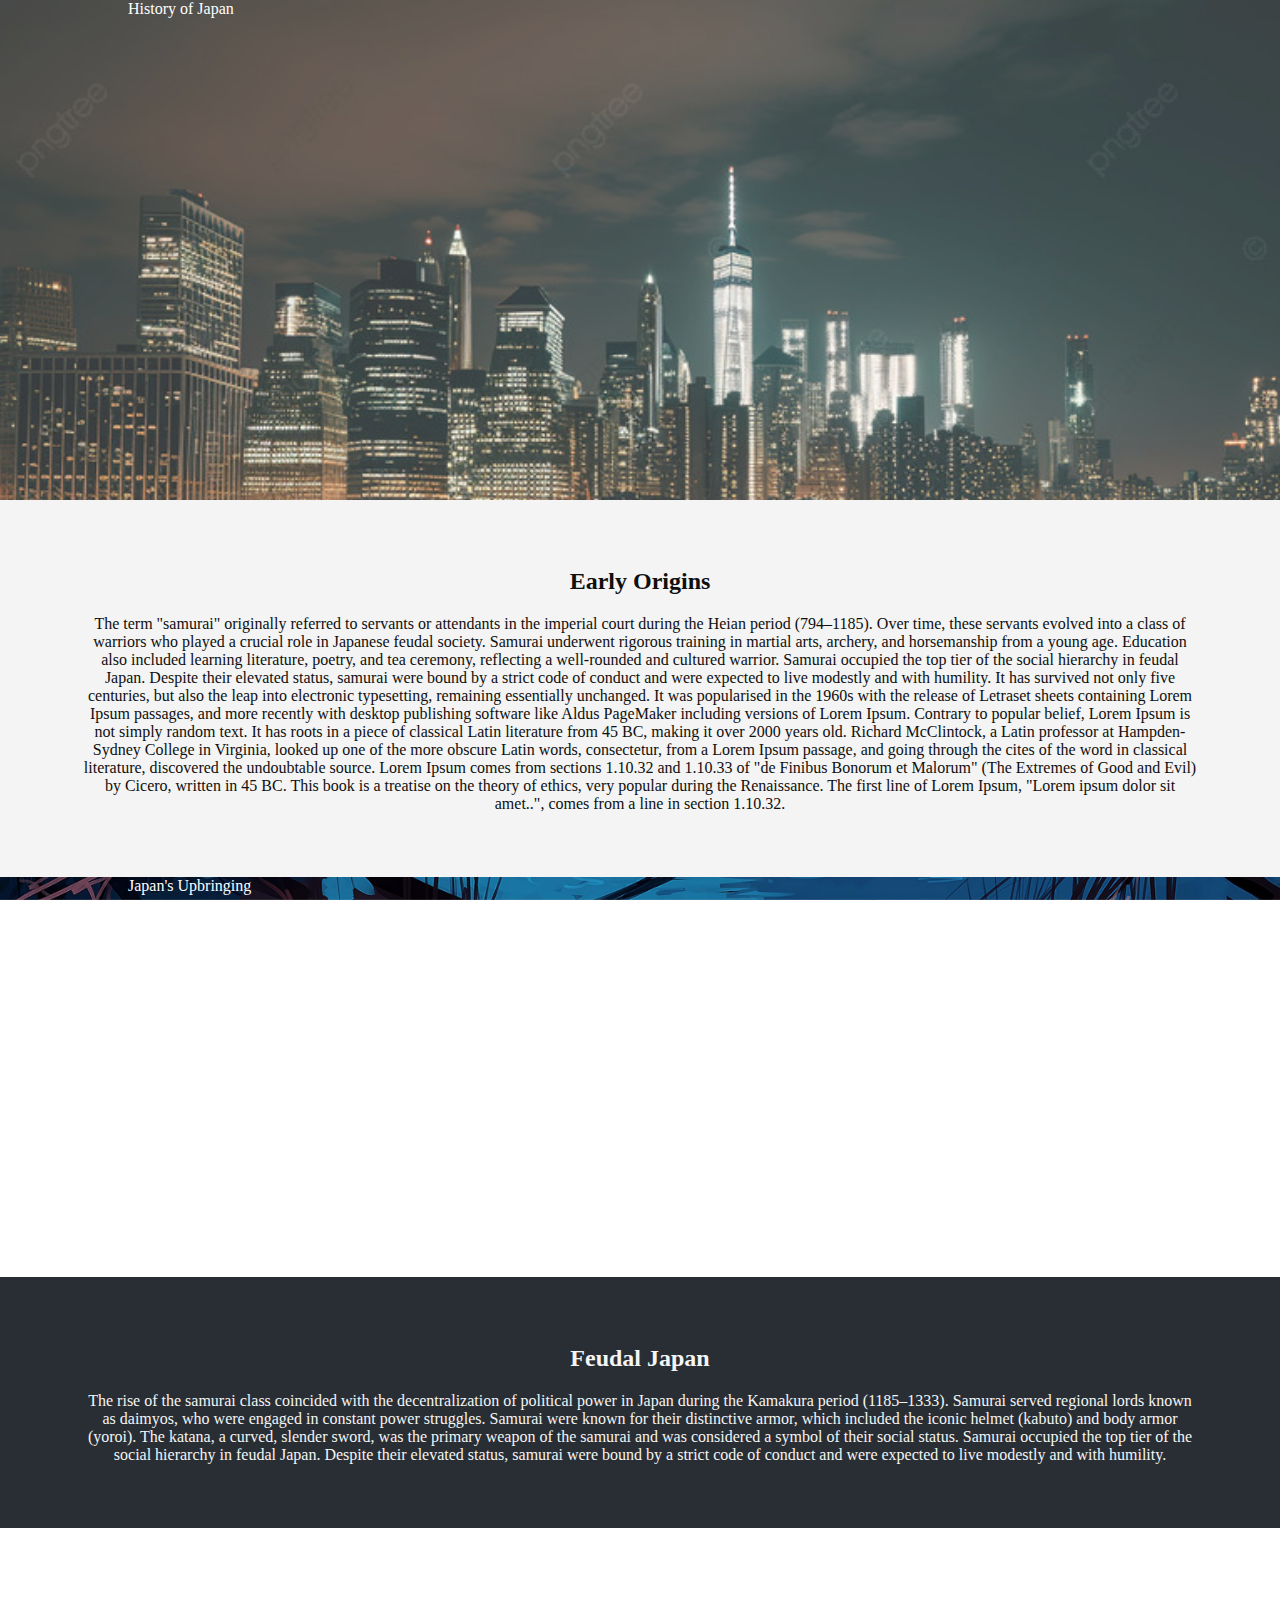
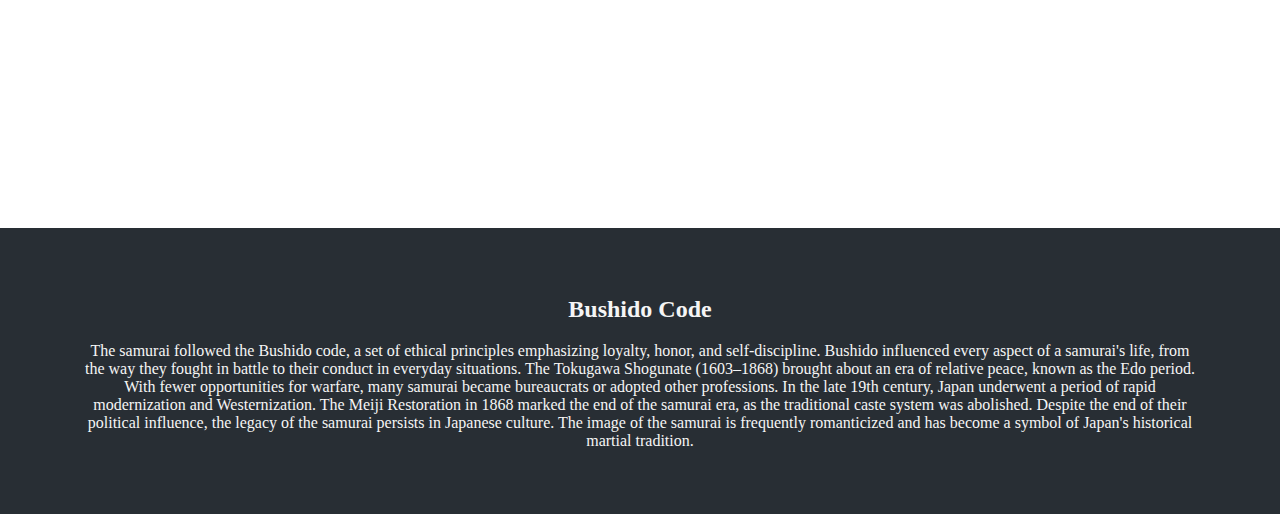
<file: Parallex Website/index.html>
<!DOCTYPE html>
<html lang="en">
<head>
	<meta charset="UTF-8">
	<meta name="viewport" content="width=device-width, initial-scale=1.0">
	<title>Parallax Website</title>
	<link rel="stylesheet" href="style.css">
</head>
<body>
	<div class="first-image">
		<span>History of Japan</span>
	</div>
	<!-- <div class="third-image"></div> -->
	<section class="first-image-content">
		<h2>Early Origins</h2>
		<p>
			The term "samurai" originally referred to servants or attendants in the imperial court during the Heian period (794–1185).
			Over time, these servants evolved into a class of warriors who played a crucial role in Japanese feudal society.
			Samurai underwent rigorous training in martial arts, archery, and horsemanship from a young age.
			Education also included learning literature, poetry, and tea ceremony, reflecting a well-rounded and cultured warrior.
			Samurai occupied the top tier of the social hierarchy in feudal Japan.
			Despite their elevated status, samurai were bound by a strict code of conduct and were expected to live modestly and with humility.
			It has survived not only five centuries, but also the leap into electronic typesetting, remaining essentially unchanged. It was popularised in the 1960s with the release of Letraset sheets containing Lorem Ipsum passages, and more recently with desktop publishing software like Aldus PageMaker including versions of Lorem Ipsum.
			Contrary to popular belief, Lorem Ipsum is not simply random text. It has roots in a piece of classical Latin literature from 45 BC, making it over 2000 years old. Richard McClintock, a Latin professor at Hampden-Sydney College in Virginia, looked up one of the more obscure Latin words, consectetur, from a Lorem Ipsum passage, and going through the cites of the word in classical literature, discovered the undoubtable source. Lorem Ipsum comes from sections 1.10.32 and 1.10.33 of "de Finibus Bonorum et Malorum" (The Extremes of Good and Evil) by Cicero, written in 45 BC. This book is a treatise on the theory of ethics, very popular during the Renaissance. The first line of Lorem Ipsum, "Lorem ipsum dolor sit amet..", comes from a line in section 1.10.32.
		</p>
	</section>

	<div class="second-image">
		<span>Japan's Upbringing</span>
	</div>
	<section class="second-image-content">
		<h2>Feudal Japan</h2>
		<p>
			The rise of the samurai class coincided with the decentralization of political power in Japan during the Kamakura period (1185–1333).
			Samurai served regional lords known as daimyos, who were engaged in constant power struggles.
			Samurai were known for their distinctive armor, which included the iconic helmet (kabuto) and body armor (yoroi).
			The katana, a curved, slender sword, was the primary weapon of the samurai and was considered a symbol of their social status.
			Samurai occupied the top tier of the social hierarchy in feudal Japan.
			Despite their elevated status, samurai were bound by a strict code of conduct and were expected to live modestly and with humility.
		</p>
	</section>

	<div class="third-image">
		<span>Adhering to the Code</span>
	</div>
	<section class="third-image-content">
		<h2>Bushido Code</h2>
		<p>
			The samurai followed the Bushido code, a set of ethical principles emphasizing loyalty, honor, and self-discipline.
			Bushido influenced every aspect of a samurai's life, from the way they fought in battle to their conduct in everyday situations.
			The Tokugawa Shogunate (1603–1868) brought about an era of relative peace, known as the Edo period.
			With fewer opportunities for warfare, many samurai became bureaucrats or adopted other professions.
			In the late 19th century, Japan underwent a period of rapid modernization and Westernization.
			The Meiji Restoration in 1868 marked the end of the samurai era, as the traditional caste system was abolished.
			Despite the end of their political influence, the legacy of the samurai persists in Japanese culture.
			The image of the samurai is frequently romanticized and has become a symbol of Japan's historical martial tradition.
		</p>
	</section>
</body>
</html>
</file>
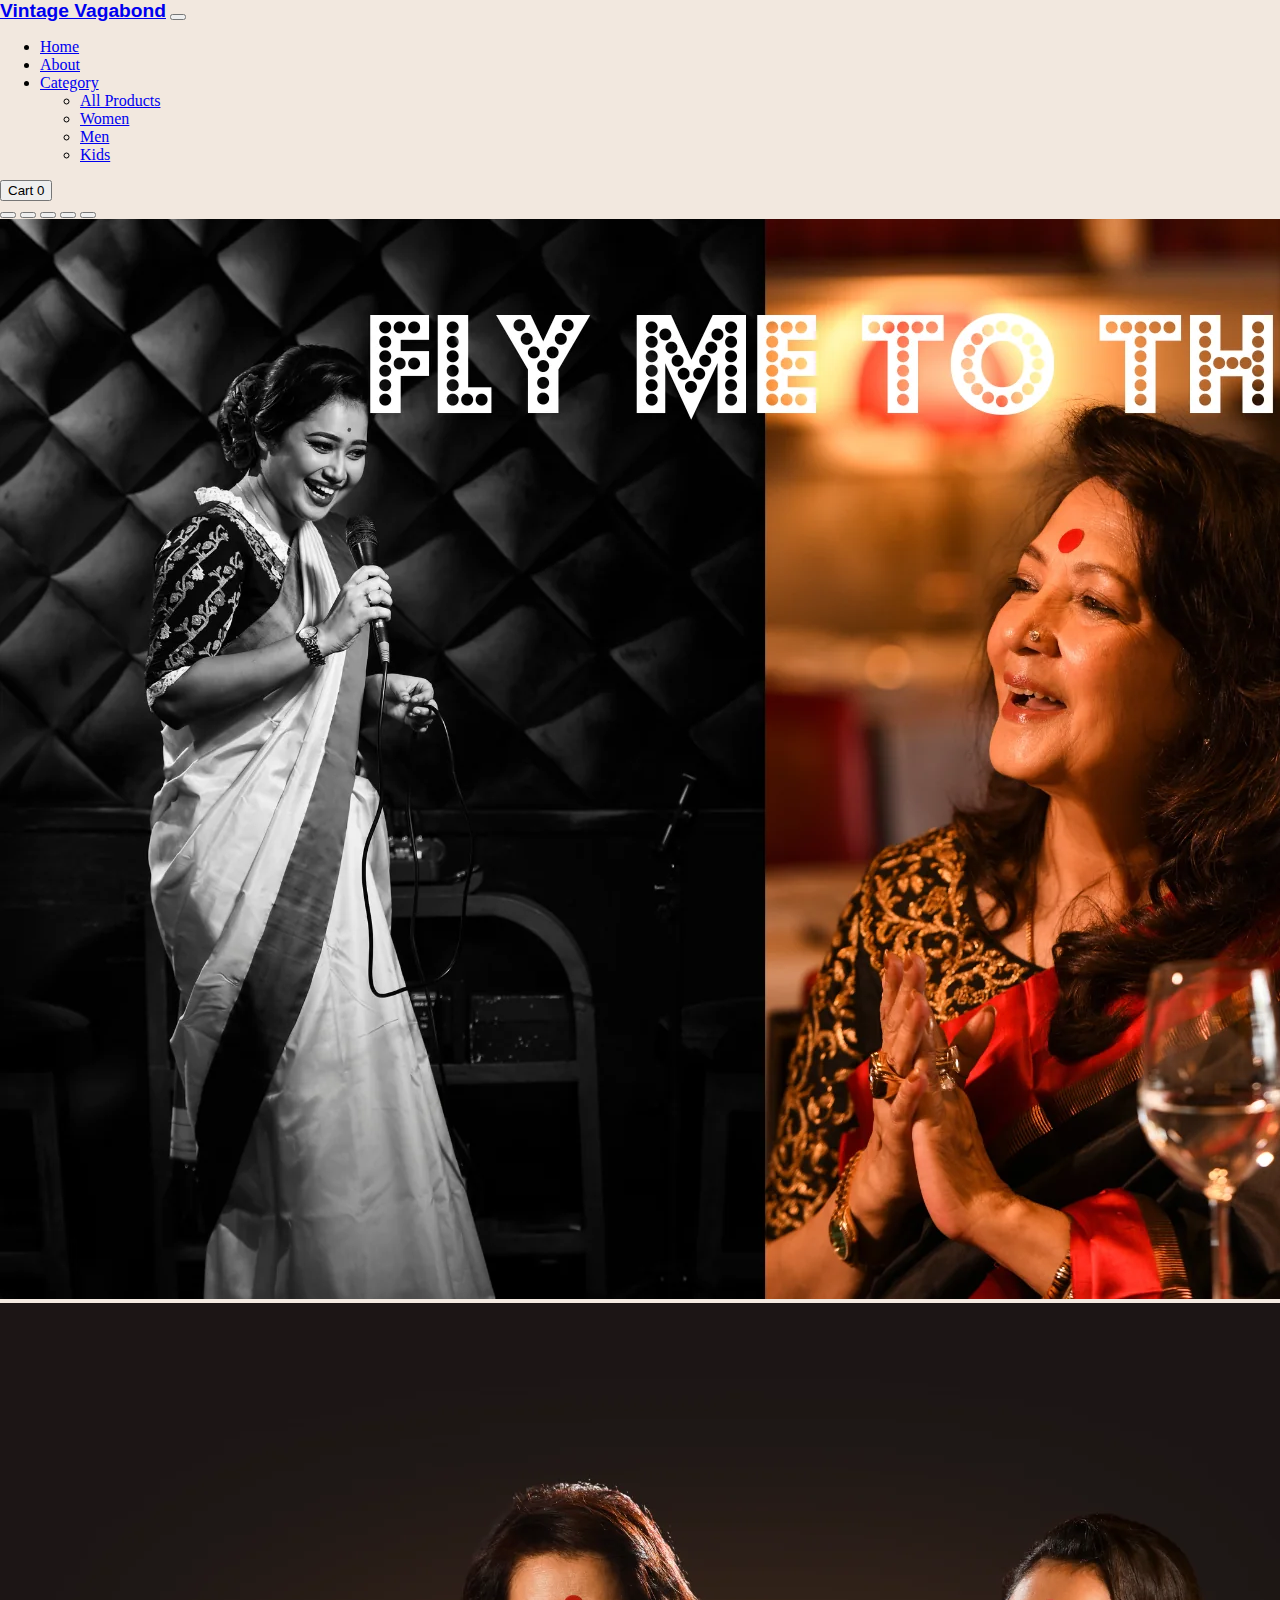
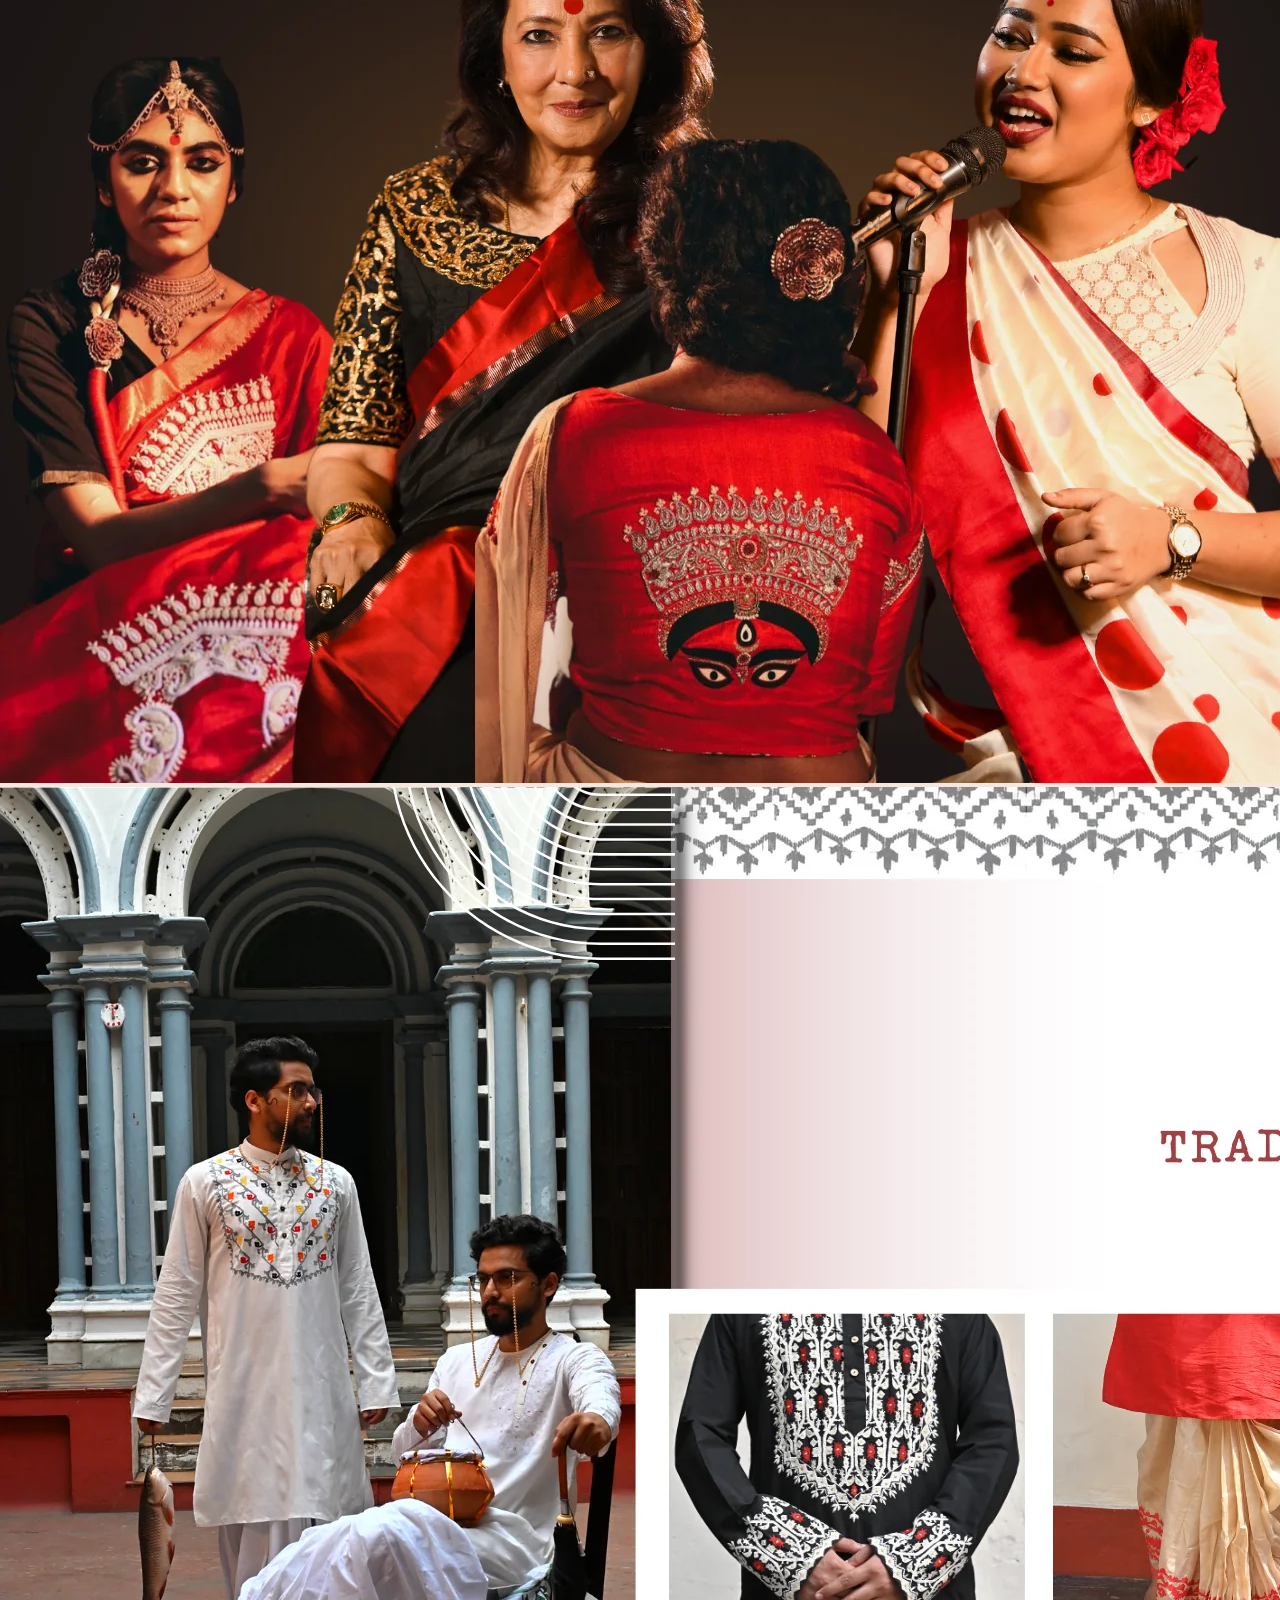
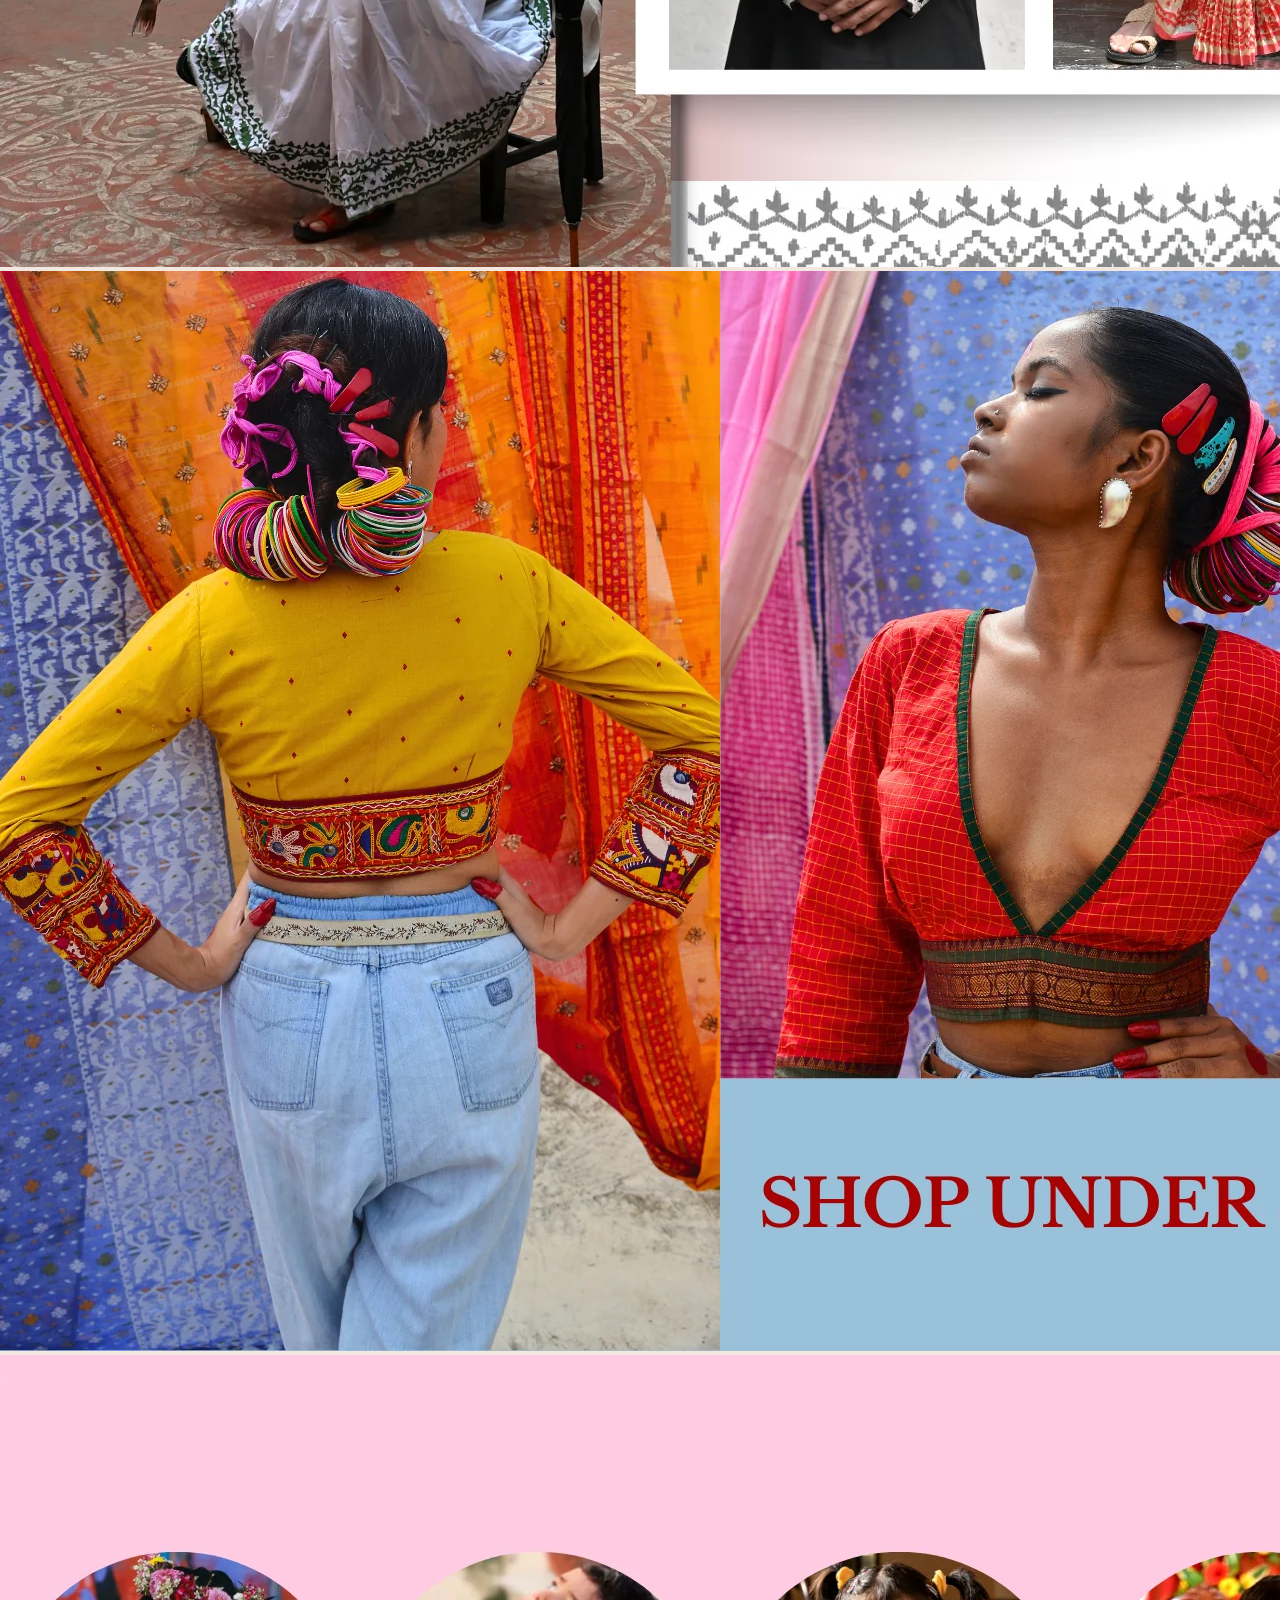
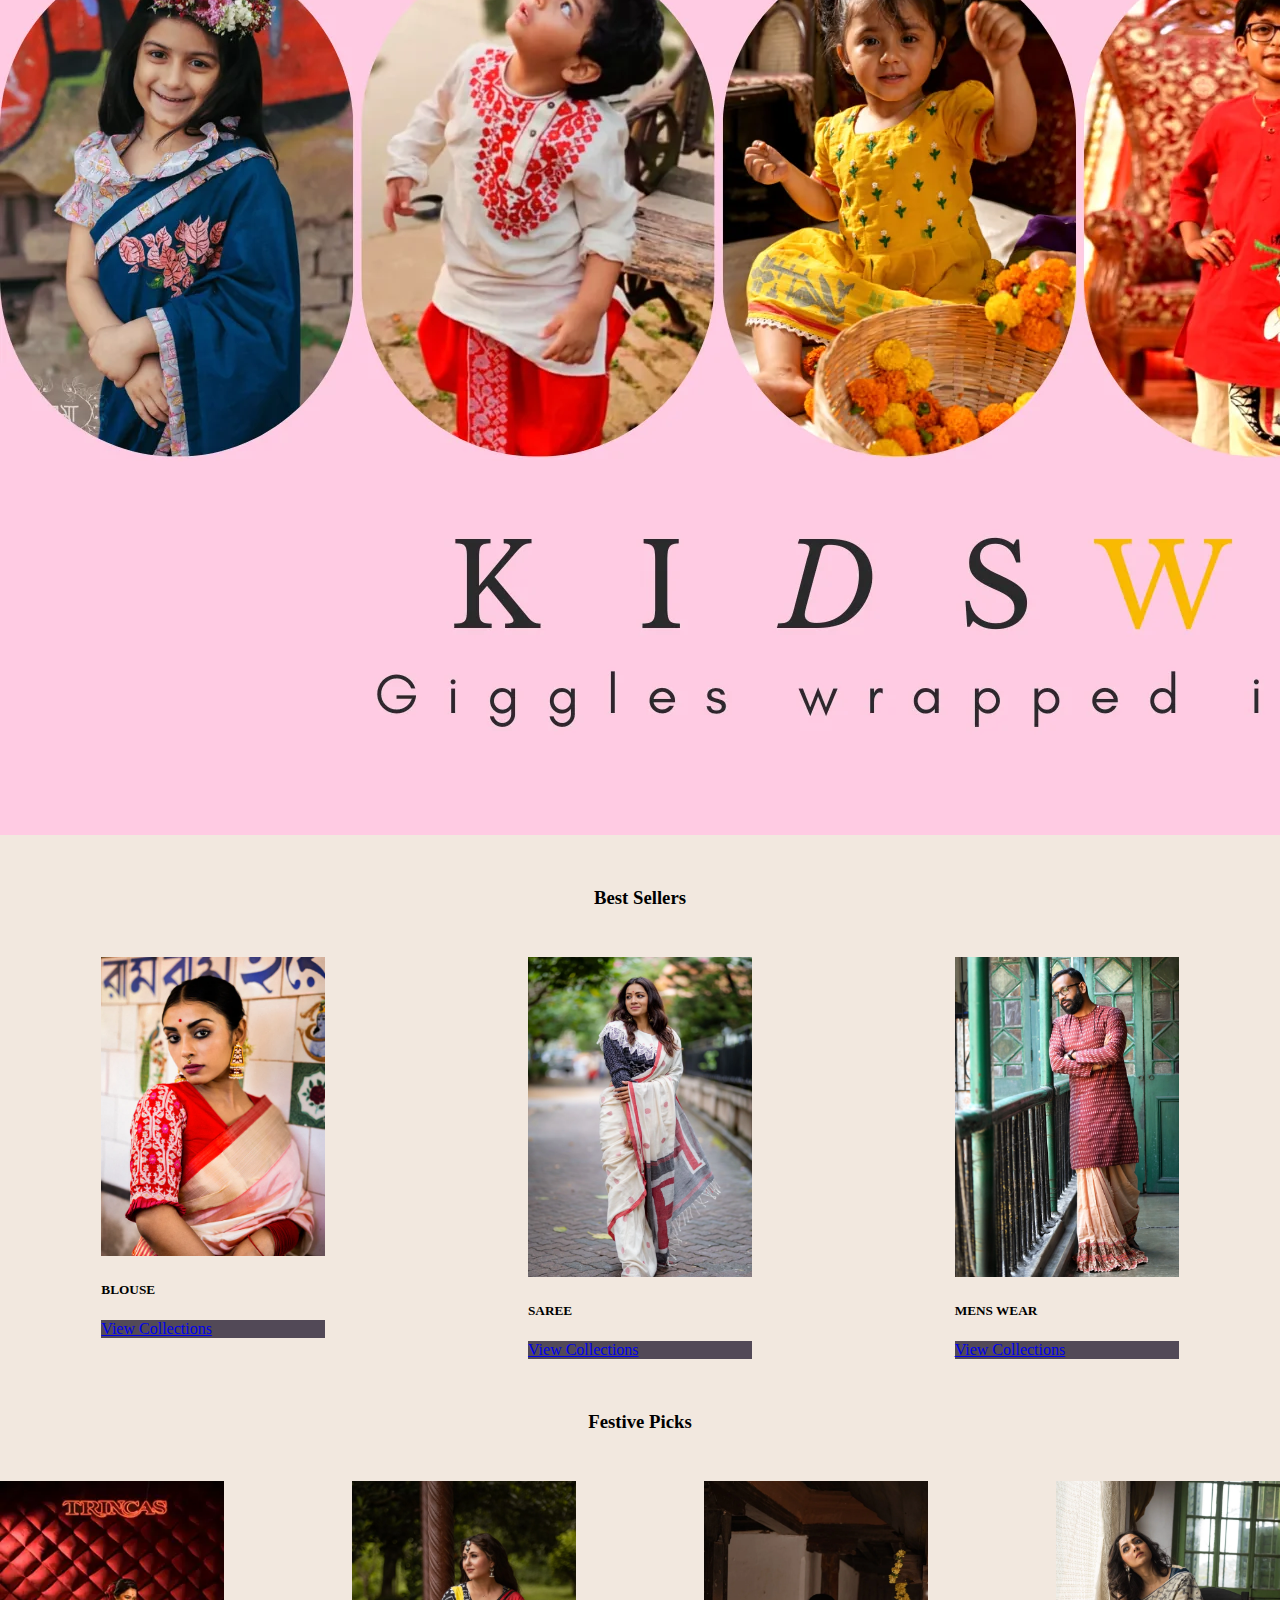
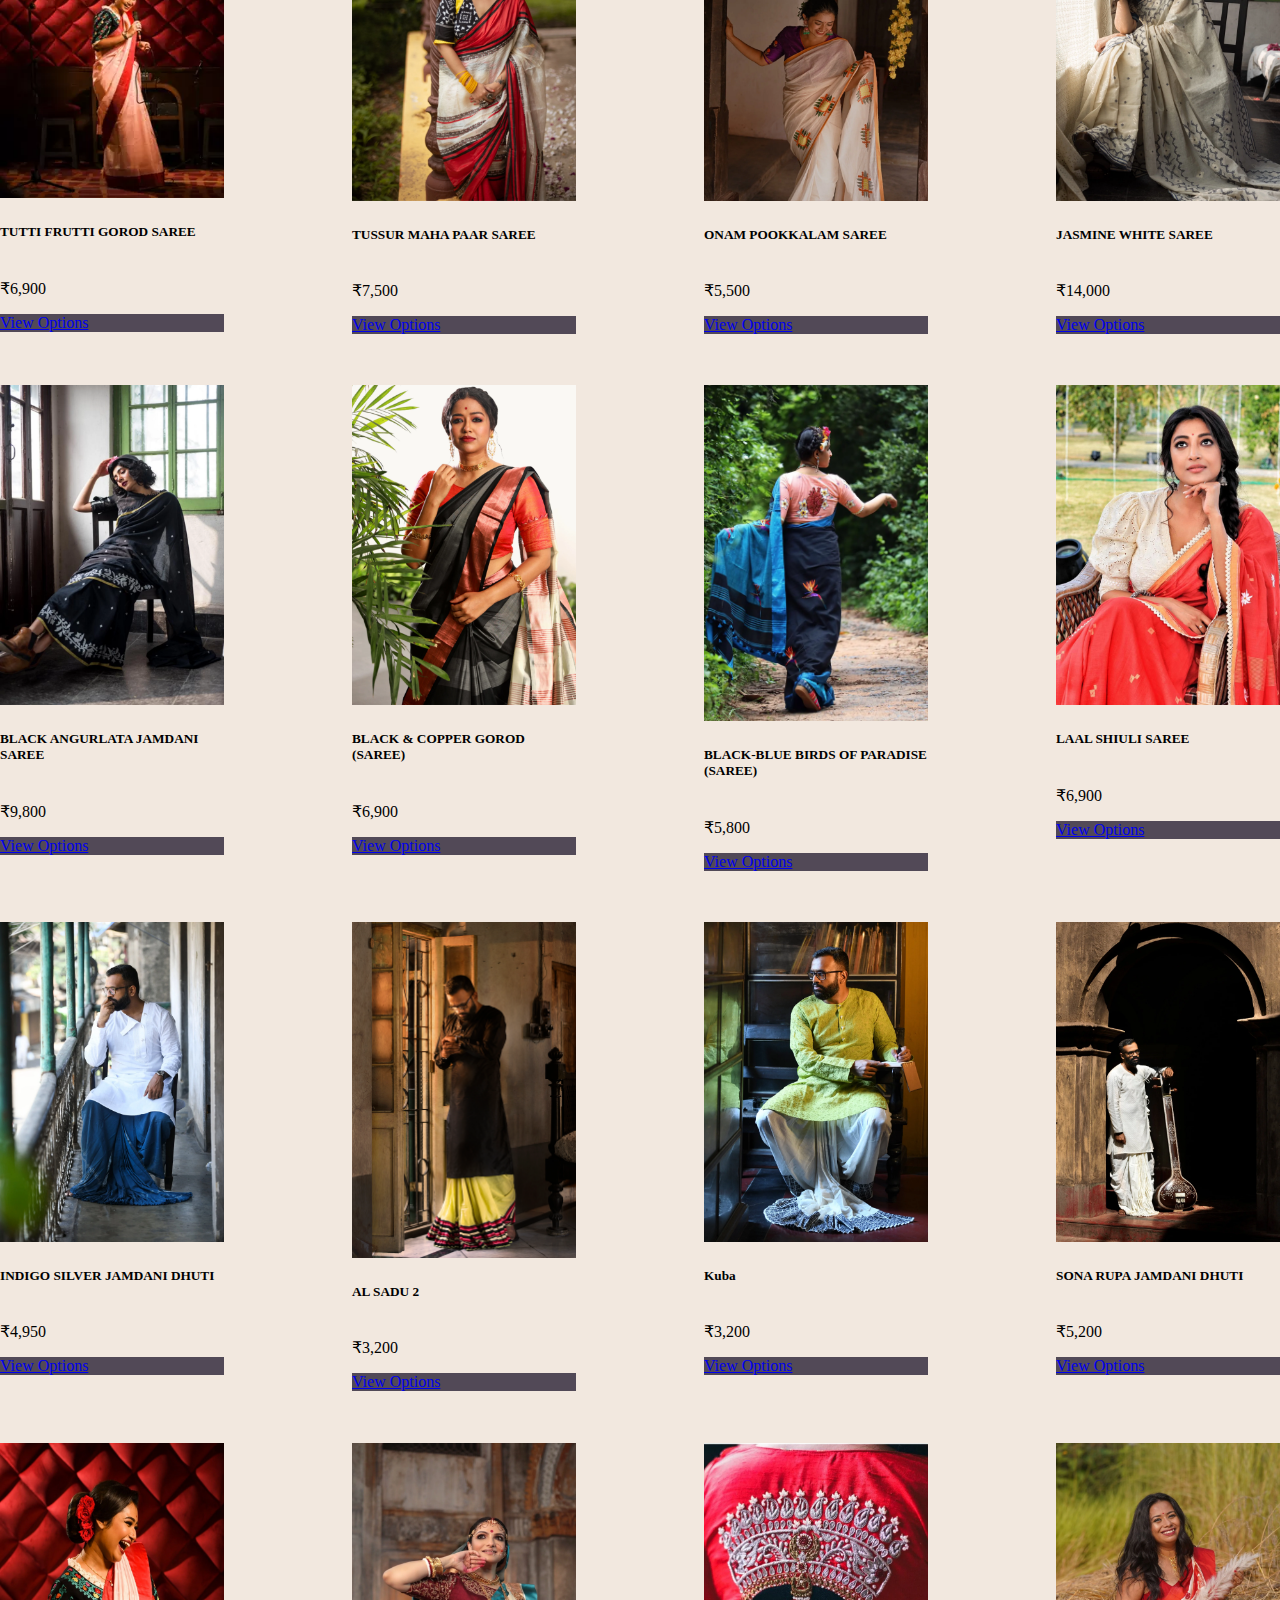
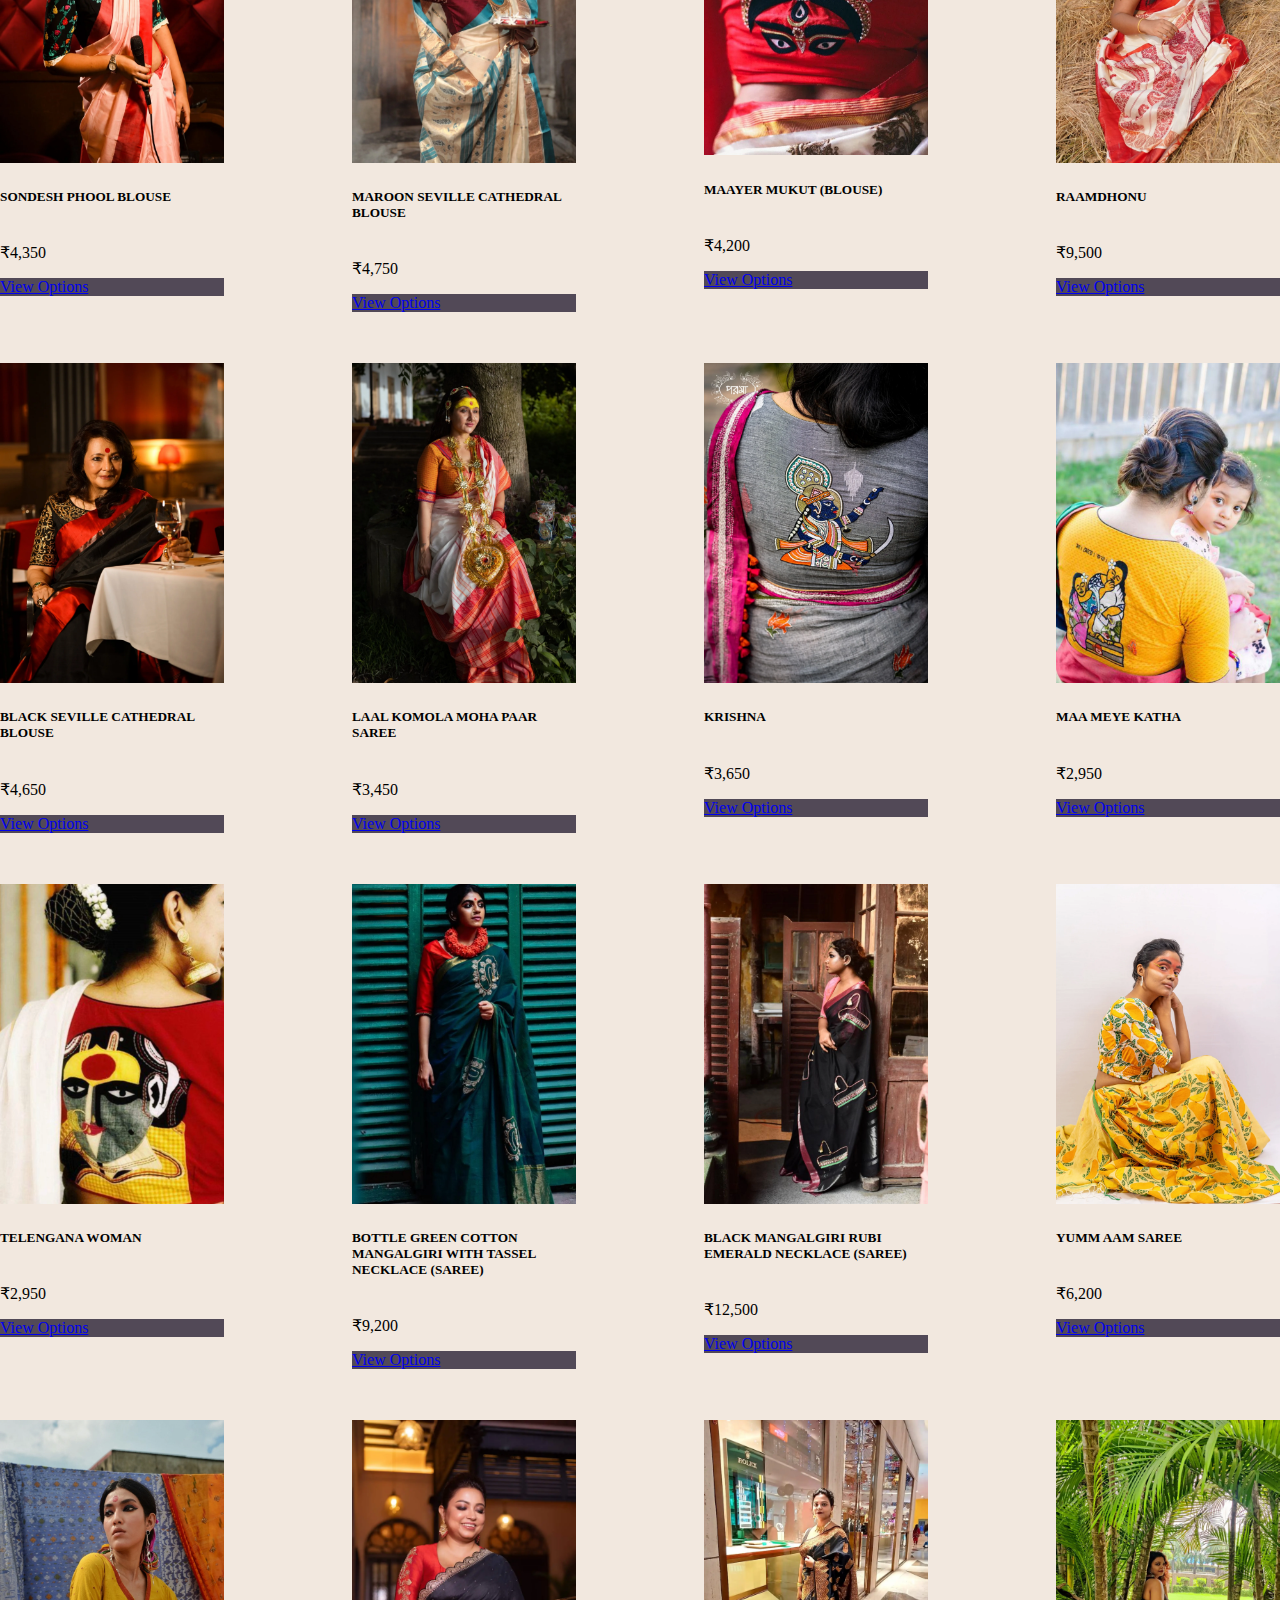
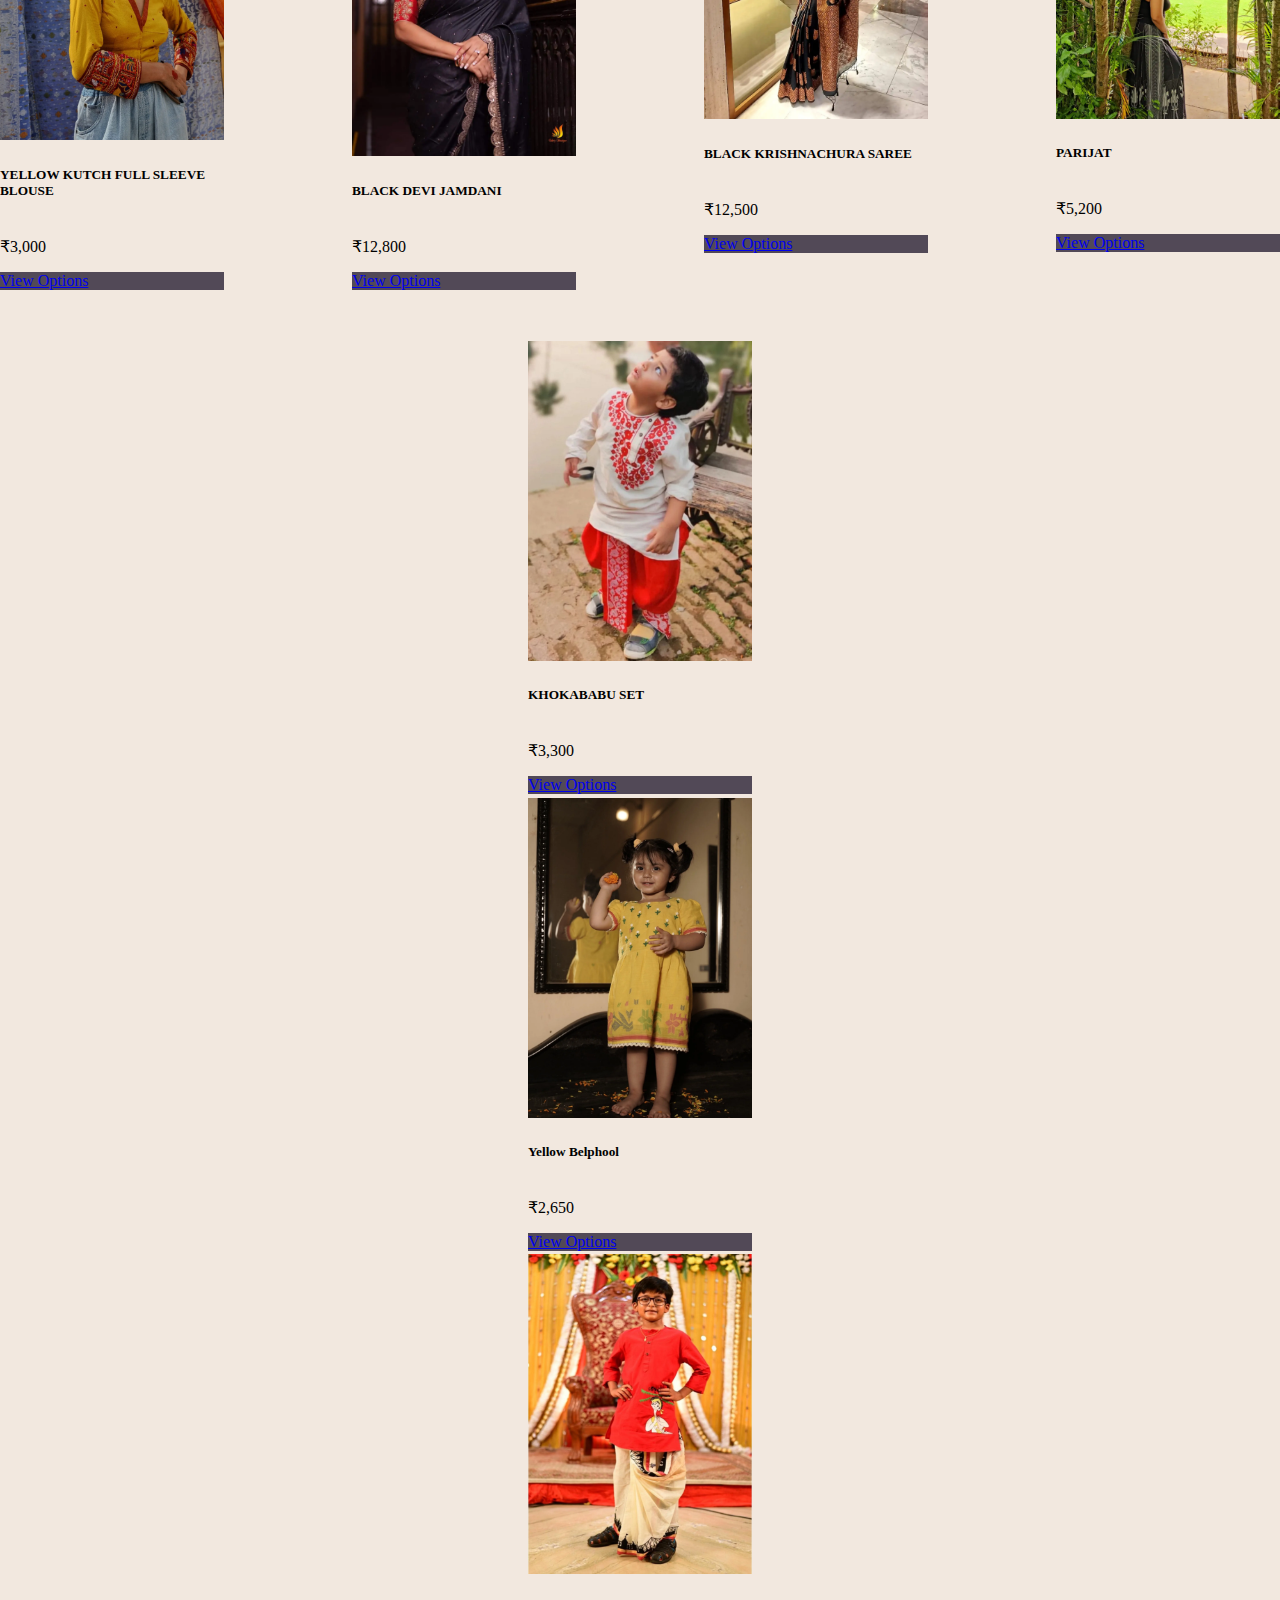
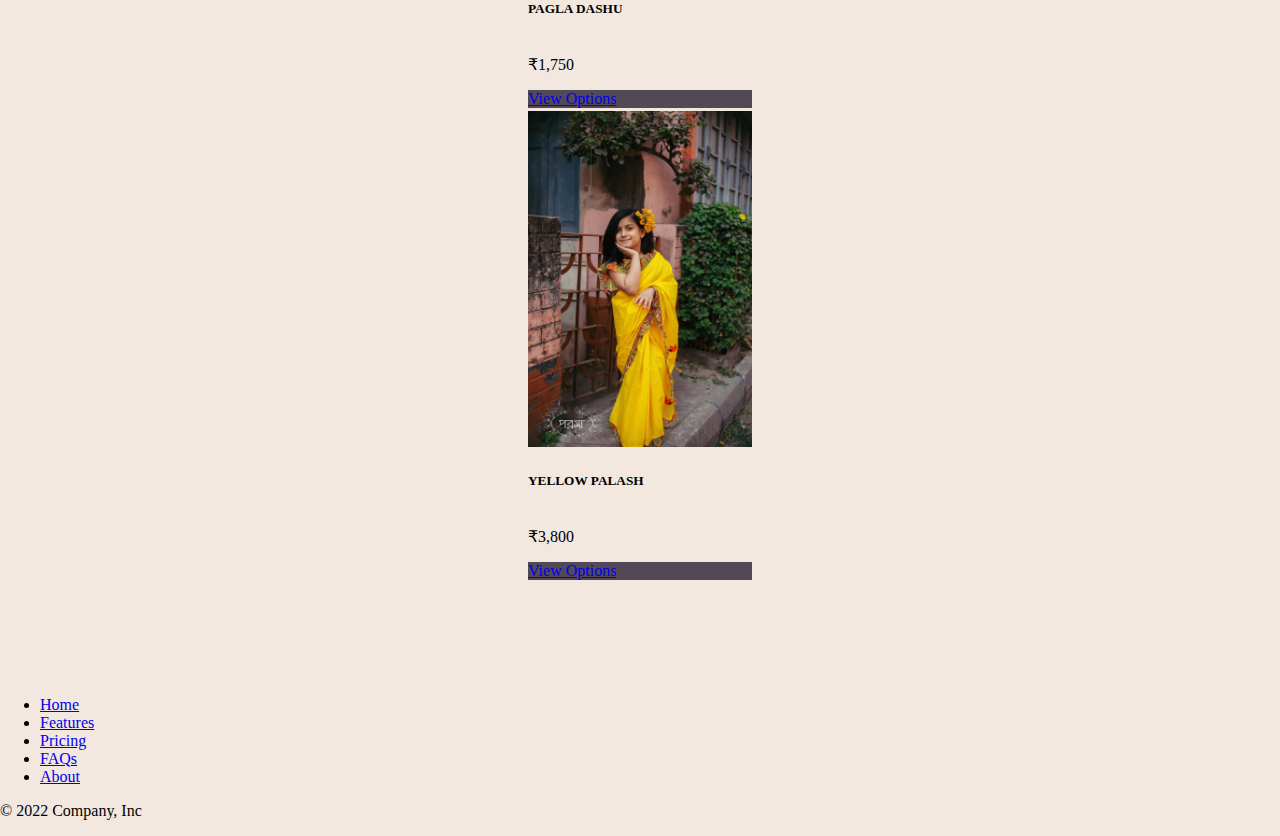
<file: Ecommerce Website/Landing Page/index.html>
<!doctype html>
<html lang="en">

  <head>
    <meta charset="utf-8">
    <meta name="viewport" content="width=device-width, initial-scale=1">
    <title>Home</title>
    <link href="https://cdn.jsdelivr.net/npm/bootstrap@5.3.2/dist/css/bootstrap.min.css" rel="stylesheet" integrity="sha384-T3c6CoIi6uLrA9TneNEoa7RxnatzjcDSCmG1MXxSR1GAsXEV/Dwwykc2MPK8M2HN" crossorigin="anonymous">
    <link rel="stylesheet" href="style.css">
  </head>


  <body>
	<!-- ! NavBar for Shopping -->
	
		<nav class="navbar navbar-expand-lg bg-body-tertiary">
			<div class="container">

				<a class="navbar-brand" href="#">Vintage Vagabond</a>
			  	<button class="navbar-toggler" type="button" data-bs-toggle="collapse" data-bs-target="#navbarSupportedContent" aria-controls="navbarSupportedContent" aria-expanded="false" aria-label="Toggle navigation">
					<span class="navbar-toggler-icon"></span>
			    	</button>
			  	<div class="collapse navbar-collapse" id="navbarSupportedContent">
			    	<ul class="navbar-nav me-auto mb-2 mb-lg-0">
				 <li class="nav-item">
				   <a class="nav-link active" aria-current="page" href="#">Home</a>
				 </li>
				 <li class="nav-item">
				   <a class="nav-link active" href="#">About</a>
				 </li>
				 <li class="nav-item dropdown">
					<a class="nav-link dropdown-toggle" href="#" role="button" data-bs-toggle="dropdown" aria-expanded="false">
						Category
					</a>
					<ul class="dropdown-menu">
						<li><a class="dropdown-item" href="#">All Products</a></li>
						<li><a class="dropdown-item" href="#">Women</a></li>
						<li><a class="dropdown-item" href="#">Men</a></li>
						<li><a class="dropdown-item" href="#">Kids</a></li>
					</ul>
				 </li>
			    </ul>
			    <form class="d-flex" role="search">
				 <button class="btn btn-outline-success" type="submit">Cart <span id="cart-count">0</span></button>
			    </form>
			  </div>
			</div>
		</nav>
	
	

	<!-- ! Carousel -->

	<div id="carouselExampleAutoplaying" class="carousel slide" data-bs-ride="carousel">

		<div class="carousel-indicators">
		  <button type="button" data-bs-target="#carouselExampleIndicators" data-bs-slide-to="0" class="active" aria-current="true" aria-label="Slide 1"></button>
		  <button type="button" data-bs-target="#carouselExampleIndicators" data-bs-slide-to="1" aria-label="Slide 2"></button>
		  <button type="button" data-bs-target="#carouselExampleIndicators" data-bs-slide-to="2" aria-label="Slide 3"></button>
		  <button type="button" data-bs-target="#carouselExampleIndicators" data-bs-slide-to="3" aria-label="Slide 4"></button>
		  <button type="button" data-bs-target="#carouselExampleIndicators" data-bs-slide-to="4" aria-label="Slide 5"></button>
		</div>


		<div class="carousel-inner">
			<div class="carousel-item active">
			<img src="./img/boutique16.webp" class="d-block w-100" alt="...">
		</div>

		<div class="carousel-item">
		    	<img src="./img/boutique17.webp" class="d-block w-100" alt="...">
		</div>

		<div class="carousel-item">
		    	<img src="./img/boutique18.webp" class="d-block w-100" alt="...">
		</div>

		<div class="carousel-item">
			<img src="./img/boutique21.webp" class="d-block w-100" alt="...">
		</div>

		<div class="carousel-item">
			<img src="./img/boutique19.webp" class="d-block w-100" alt="...">
		</div>
		  
		</div>

	</div>

	<!-- ! Shop by Category -->

	<!-- <div class="custom-divider"></div> -->
	<!-- <div class="custom-divider"></div> -->
	<div class="selling-points">
		<h3 class="heading h2">Best Sellers</h3>
	</div>

	<div class="container shop-by-category-container">

		<div class="row shop-by-category-row">
			<div class="col-sm-6 col-md-6 col-lg-3 shop-by-category-custom-target">
				<div class="card h-100 shop-by-category-custom-card" style="width: 14rem;">
					<img src="./img/card56.webp" class="card-img-top product-image" alt="BLOUSE">
					<div class="card-body">
						<h5 class="card-title">BLOUSE</h5>
						<a href="#" class="btn btn-primary">View Collections</a>
					</div>
				</div>
			</div>
			<div class="col-sm-6 col-md-6 col-lg-3 shop-by-category-custom-target">
				<div class="card h-100 shop-by-category-custom-card" style="width: 14rem;">
					<img src="./img/card57.webp" class="card-img-top product-image" alt="SAREE">
					<div class="card-body">
						<h5 class="card-title">SAREE</h5>
						<a href="#" class="btn btn-primary">View Collections</a>
					</div>
				</div>
			</div>
			<div class="col-sm-6 col-md-6 col-lg-3 shop-by-category-custom-target">
				<div class="card h-100 shop-by-category-custom-card" style="width: 14rem;">
					<img src="./img/card58.webp" class="card-img-top product-image" alt="MENS WEAR">
					<div class="card-body">
						<h5 class="card-title">MENS WEAR</h5>
						<a href="#" class="btn btn-primary">View Collections</a>
					</div>
				</div>
			</div>
			
		</div>

	</div>
	
	<div class="selling-points">
		<h3 class="heading h2">Festive Picks</h3>
	</div>


	<!-- ! Our Festive Picks -->

	<!-- <div class="custom-divider"></div> -->

	<div class="container festive-picks-container">

		<div class="row festive-picks-row">
			<div class="col-sm-6 col-md-6 col-lg-3 festive-picks-custom-target">
				<div class="card h-100 custom-card" style="width: 14rem;">
					<img src="./img/card20-resize.webp" class="card-img-top product-image" alt="TUTTI FRUTTI GOROD SAREE">
					<div class="card-body">
						<h5 class="card-title">TUTTI FRUTTI GOROD SAREE</h5>
						<p class="card-text">₹6,900</p>
						<a href="#" class="btn btn-primary">View Options</a>
					</div>
				</div>
			</div>
			<div class="col-sm-6 col-md-6 col-lg-3 festive-picks-custom-target">
				<div class="card h-100 custom-card" style="width: 14rem;">
					<img src="./img/card21.webp" class="card-img-top product-image" alt="TUSSUR MAHA PAAR SAREE">
					<div class="card-body">
						<h5 class="card-title">TUSSUR MAHA PAAR SAREE</h5>
						<p class="card-text"> ₹7,500 </p>
						<a href="#" class="btn btn-primary">View Options</a>
					</div>
				</div>
			</div>
			<div class="col-sm-6 col-md-6 col-lg-3 festive-picks-custom-target">
				<div class="card h-100 custom-card" style="width: 14rem;">
					<img src="./img/card22.webp" class="card-img-top product-image" alt="ONAM POOKKALAM SAREE">
					<div class="card-body">
						<h5 class="card-title">ONAM POOKKALAM SAREE</h5>
						<p class="card-text">₹5,500</p>
						<a href="#" class="btn btn-primary">View Options</a>
					</div>
				</div>
			</div>
			<div class="col-sm-6 col-md-6 col-lg-3 festive-picks-custom-target">
				<div class="card h-100 custom-card" style="width: 14rem;">
					<img src="./img/card24.webp" class="card-img-top product-image" alt="JASMINE WHITE SAREE">
					<div class="card-body">
						<h5 class="card-title">JASMINE WHITE SAREE</h5>
						<p class="card-text"> ₹14,000 </p>
						<a href="#" class="btn btn-primary">View Options</a>
					</div>
				</div>
			</div>
		</div>

		<div class="custom-divider"></div>

		<div class="row festive-picks-row">
			<div class="col-sm-6 col-md-6 col-lg-3 festive-picks-custom-target">
				<div class="card h-100 custom-card" style="width: 14rem;">
					<img src="./img/card25.webp" class="card-img-top product-image" alt="BLACK ANGURLATA JAMDANI SAREE">
					<div class="card-body">
						<h5 class="card-title">BLACK ANGURLATA JAMDANI SAREE</h5>
						<p class="card-text">₹9,800</p>
						<a href="#" class="btn btn-primary">View Options</a>
					</div>
				</div>
			</div>
			<div class="col-sm-6 col-md-6 col-lg-3 festive-picks-custom-target">
				<div class="card h-100 custom-card" style="width: 14rem;">
					<img src="./img/card23.webp" class="card-img-top product-image" alt="BLACK & COPPER GOROD (SAREE)">
					<div class="card-body">
						<h5 class="card-title">BLACK & COPPER GOROD (SAREE)</h5>
						<p class="card-text"> ₹6,900 </p>
						<a href="#" class="btn btn-primary">View Options</a>
					</div>
				</div>
			</div>
			<div class="col-sm-6 col-md-6 col-lg-3 festive-picks-custom-target">
				<div class="card h-100 custom-card" style="width: 14rem;">
					<img src="./img/card26.webp" class="card-img-top product-image" alt="BLACK-BLUE BIRDS OF PARADISE (SAREE)">
					<div class="card-body">
						<h5 class="card-title">BLACK-BLUE BIRDS OF PARADISE (SAREE)</h5>
						<p class="card-text">₹5,800</p>
						<a href="#" class="btn btn-primary">View Options</a>
					</div>
				</div>
			</div>
			<div class="col-sm-6 col-md-6 col-lg-3 festive-picks-custom-target">
				<div class="card h-100 custom-card" style="width: 14rem;">
					<img src="./img/card27.webp" class="card-img-top product-image" alt="LAAL SHIULI SAREE">
					<div class="card-body">
						<h5 class="card-title">LAAL SHIULI SAREE</h5>
						<p class="card-text"> ₹6,900 </p>
						<a href="#" class="btn btn-primary">View Options</a>
					</div>
				</div>
			</div>
		</div>

		<div class="custom-divider"></div>

		<div class="row festive-picks-row">
			<div class="col-sm-6 col-md-6 col-lg-3 festive-picks-custom-target">
				<div class="card h-100 custom-card" style="width: 14rem;">
					<img src="./img/card28.webp" class="card-img-top product-image" alt="INDIGO SILVER JAMDANI DHUTI">
					<div class="card-body">
						<h5 class="card-title">INDIGO SILVER JAMDANI DHUTI</h5>
						<p class="card-text">₹4,950</p>
						<a href="#" class="btn btn-primary">View Options</a>
					</div>
				</div>
			</div>
			<div class="col-sm-6 col-md-6 col-lg-3 festive-picks-custom-target">
				<div class="card h-100 custom-card" style="width: 14rem;">
					<img src="./img/card29.webp" class="card-img-top product-image" alt="AL SADU 2">
					<div class="card-body">
						<h5 class="card-title">AL SADU 2</h5>
						<p class="card-text"> ₹3,200 </p>
						<a href="#" class="btn btn-primary">View Options</a>
					</div>
				</div>
			</div>
			<div class="col-sm-6 col-md-6 col-lg-3 festive-picks-custom-target">
				<div class="card h-100 custom-card" style="width: 14rem;">
					<img src="./img/card30.webp" class="card-img-top product-image" alt="Kuba">
					<div class="card-body">
						<h5 class="card-title">Kuba</h5>
						<p class="card-text">₹3,200</p>
						<a href="#" class="btn btn-primary">View Options</a>
					</div>
				</div>
			</div>
			<div class="col-sm-6 col-md-6 col-lg-3 festive-picks-custom-target">
				<div class="card h-100 custom-card" style="width: 14rem;">
					<img src="./img/card31.webp" class="card-img-top product-image" alt="SONA RUPA JAMDANI DHUTI">
					<div class="card-body">
						<h5 class="card-title">SONA RUPA JAMDANI DHUTI</h5>
						<p class="card-text"> ₹5,200 </p>
						<a href="#" class="btn btn-primary">View Options</a>
					</div>
				</div>
			</div>
		</div>

		<div class="custom-divider"></div>

		<div class="row festive-picks-row">
			<div class="col-sm-6 col-md-6 col-lg-3 festive-picks-custom-target">
				<div class="card h-100 custom-card" style="width: 14rem;">
					<img src="./img/card36.webp" class="card-img-top product-image" alt="SONDESH PHOOL BLOUSE">
					<div class="card-body">
						<h5 class="card-title">SONDESH PHOOL BLOUSE</h5>
						<p class="card-text">₹4,350</p>
						<a href="#" class="btn btn-primary">View Options</a>
					</div>
				</div>
			</div>
			<div class="col-sm-6 col-md-6 col-lg-3 festive-picks-custom-target">
				<div class="card h-100 custom-card" style="width: 14rem;">
					<img src="./img/card37.webp" class="card-img-top product-image" alt="MAROON SEVILLE CATHEDRAL BLOUSE">
					<div class="card-body">
						<h5 class="card-title">MAROON SEVILLE CATHEDRAL BLOUSE</h5>
						<p class="card-text"> ₹4,750 </p>
						<a href="#" class="btn btn-primary">View Options</a>
					</div>
				</div>
			</div>
			<div class="col-sm-6 col-md-6 col-lg-3 festive-picks-custom-target">
				<div class="card h-100 custom-card" style="width: 14rem;">
					<img src="./img/card38.webp" class="card-img-top product-image" alt="MAAYER MUKUT (BLOUSE)">
					<div class="card-body">
						<h5 class="card-title">MAAYER MUKUT (BLOUSE)</h5>
						<p class="card-text">₹4,200</p>
						<a href="#" class="btn btn-primary">View Options</a>
					</div>
				</div>
			</div>
			<div class="col-sm-6 col-md-6 col-lg-3 festive-picks-custom-target">
				<div class="card h-100 custom-card" style="width: 14rem;">
					<img src="./img/card39.webp" class="card-img-top product-image" alt="RAAMDHONU">
					<div class="card-body">
						<h5 class="card-title">RAAMDHONU</h5>
						<p class="card-text"> ₹9,500 </p>
						<a href="#" class="btn btn-primary">View Options</a>
					</div>
				</div>
			</div>
		</div>

		<div class="custom-divider"></div>

		<div class="row festive-picks-row">
			<div class="col-sm-6 col-md-6 col-lg-3 festive-picks-custom-target">
				<div class="card h-100 custom-card" style="width: 14rem;">
					<img src="./img/card40.webp" class="card-img-top product-image" alt="BLACK SEVILLE CATHEDRAL BLOUSE">
					<div class="card-body">
						<h5 class="card-title">BLACK SEVILLE CATHEDRAL BLOUSE</h5>
						<p class="card-text">₹4,650</p>
						<a href="#" class="btn btn-primary">View Options</a>
					</div>
				</div>
			</div>
			<div class="col-sm-6 col-md-6 col-lg-3 festive-picks-custom-target">
				<div class="card h-100 custom-card" style="width: 14rem;">
					<img src="./img/card41.webp" class="card-img-top product-image" alt="LAAL KOMOLA MOHA PAAR SAREE">
					<div class="card-body">
						<h5 class="card-title">LAAL KOMOLA MOHA PAAR SAREE</h5>
						<p class="card-text"> ₹3,450 </p>
						<a href="#" class="btn btn-primary">View Options</a>
					</div>
				</div>
			</div>
			<div class="col-sm-6 col-md-6 col-lg-3 festive-picks-custom-target">
				<div class="card h-100 custom-card" style="width: 14rem;">
					<img src="./img/card42.webp" class="card-img-top product-image" alt="KRISHNA">
					<div class="card-body">
						<h5 class="card-title">KRISHNA</h5>
						<p class="card-text">₹3,650</p>
						<a href="#" class="btn btn-primary">View Options</a>
					</div>
				</div>
			</div>
			<div class="col-sm-6 col-md-6 col-lg-3 festive-picks-custom-target">
				<div class="card h-100 custom-card" style="width: 14rem;">
					<img src="./img/card43.webp" class="card-img-top product-image" alt="MAA MEYE KATHA">
					<div class="card-body">
						<h5 class="card-title">MAA MEYE KATHA</h5>
						<p class="card-text"> ₹2,950 </p>
						<a href="#" class="btn btn-primary">View Options</a>
					</div>
				</div>
			</div>
		</div>

		<div class="custom-divider"></div>

		<div class="row festive-picks-row">
			<div class="col-sm-6 col-md-6 col-lg-3 festive-picks-custom-target">
				<div class="card h-100 custom-card" style="width: 14rem;">
					<img src="./img/card44.webp" class="card-img-top product-image" alt="TELENGANA WOMAN">
					<div class="card-body">
						<h5 class="card-title">TELENGANA WOMAN</h5>
						<p class="card-text">₹2,950</p>
						<a href="#" class="btn btn-primary">View Options</a>
					</div>
				</div>
			</div>
			<div class="col-sm-6 col-md-6 col-lg-3 festive-picks-custom-target">
				<div class="card h-100 custom-card" style="width: 14rem;">
					<img src="./img/card45.webp" class="card-img-top product-image" alt="BOTTLE GREEN COTTON MANGALGIRI WITH TASSEL NECKLACE (SAREE)">
					<div class="card-body">
						<h5 class="card-title">BOTTLE GREEN COTTON MANGALGIRI WITH TASSEL NECKLACE (SAREE)</h5>
						<p class="card-text"> ₹9,200 </p>
						<a href="#" class="btn btn-primary">View Options</a>
					</div>
				</div>
			</div>
			<div class="col-sm-6 col-md-6 col-lg-3 festive-picks-custom-target">
				<div class="card h-100 custom-card" style="width: 14rem;">
					<img src="./img/card46.webp" class="card-img-top product-image" alt="BLACK MANGALGIRI RUBI EMERALD NECKLACE (SAREE)">
					<div class="card-body">
						<h5 class="card-title">BLACK MANGALGIRI RUBI EMERALD NECKLACE (SAREE)</h5>
						<p class="card-text">₹12,500</p>
						<a href="#" class="btn btn-primary">View Options</a>
					</div>
				</div>
			</div>
			<div class="col-sm-6 col-md-6 col-lg-3 festive-picks-custom-target">
				<div class="card h-100 custom-card" style="width: 14rem;">
					<img src="./img/card47.webp" class="card-img-top product-image" alt="YUMM AAM SAREE">
					<div class="card-body">
						<h5 class="card-title">YUMM AAM SAREE</h5>
						<p class="card-text"> ₹6,200 </p>
						<a href="#" class="btn btn-primary">View Options</a>
					</div>
				</div>
			</div>
		</div>

		<div class="custom-divider"></div>

		<div class="row festive-picks-row">
			<div class="col-sm-6 col-md-6 col-lg-3 festive-picks-custom-target">
				<div class="card h-100 custom-card" style="width: 14rem;">
					<img src="./img/card55.webp" class="card-img-top product-image" alt="YELLOW KUTCH FULL SLEEVE BLOUSE">
					<div class="card-body">
						<h5 class="card-title">YELLOW KUTCH FULL SLEEVE BLOUSE</h5>
						<p class="card-text">₹3,000</p>
						<a href="#" class="btn btn-primary">View Options</a>
					</div>
				</div>
			</div>
			<div class="col-sm-6 col-md-6 col-lg-3 festive-picks-custom-target">
				<div class="card h-100 custom-card" style="width: 14rem;">
					<img src="./img/card53.webp" class="card-img-top product-image" alt="BLACK DEVI JAMDANI">
					<div class="card-body">
						<h5 class="card-title">BLACK DEVI JAMDANI</h5>
						<p class="card-text"> ₹12,800 </p>
						<a href="#" class="btn btn-primary">View Options</a>
					</div>
				</div>
			</div>
			<div class="col-sm-6 col-md-6 col-lg-3 festive-picks-custom-target">
				<div class="card h-100 custom-card" style="width: 14rem;">
					<img src="./img/card50.webp" class="card-img-top product-image" alt="BLACK KRISHNACHURA SAREE">
					<div class="card-body">
						<h5 class="card-title">BLACK KRISHNACHURA SAREE</h5>
						<p class="card-text">₹12,500</p>
						<a href="#" class="btn btn-primary">View Options</a>
					</div>
				</div>
			</div>
			<div class="col-sm-6 col-md-6 col-lg-3 festive-picks-custom-target">
				<div class="card h-100 custom-card" style="width: 14rem;">
					<img src="./img/card51.webp" class="card-img-top product-image" alt="PARIJAT">
					<div class="card-body">
						<h5 class="card-title">PARIJAT</h5>
						<p class="card-text"> ₹5,200 </p>
						<a href="#" class="btn btn-primary">View Options</a>
					</div>
				</div>
			</div>
		</div>

		<div class="custom-divider"></div>

		<div class="row">
			<div class="col-sm-6 col-md-6 col-lg-3 festive-picks-custom-target">
				<div class="card h-100 custom-card" style="width: 14rem;">
					<img src="./img/card32.webp" class="card-img-top product-image" alt="KHOKABABU SET">
					<div class="card-body">
						<h5 class="card-title">KHOKABABU SET</h5>
						<p class="card-text">₹3,300</p>
						<a href="#" class="btn btn-primary">View Options</a>
					</div>
				</div>
			</div>
			<div class="col-sm-6 col-md-6 col-lg-3 festive-picks-custom-target">
				<div class="card h-100 custom-card" style="width: 14rem;">
					<img src="./img/card33.webp" class="card-img-top product-image" alt="Yellow Belphool">
					<div class="card-body">
						<h5 class="card-title">Yellow Belphool</h5>
						<p class="card-text"> ₹2,650 </p>
						<a href="#" class="btn btn-primary">View Options</a>
					</div>
				</div>
			</div>
			<div class="col-sm-6 col-md-6 col-lg-3 festive-picks-custom-target">
				<div class="card h-100 custom-card" style="width: 14rem;">
					<img src="./img/card34.webp" class="card-img-top product-image" alt="PAGLA DASHU">
					<div class="card-body">
						<h5 class="card-title">PAGLA DASHU</h5>
						<p class="card-text">₹1,750</p>
						<a href="#" class="btn btn-primary">View Options</a>
					</div>
				</div>
			</div>
			<div class="col-sm-6 col-md-6 col-lg-3 festive-picks-custom-target">
				<div class="card h-100 custom-card" style="width: 14rem;">
					<img src="./img/card35.webp" class="card-img-top product-image" alt="YELLOW PALASH">
					<div class="card-body">
						<h5 class="card-title">YELLOW PALASH</h5>
						<p class="card-text"> ₹3,800 </p>
						<a href="#" class="btn btn-primary">View Options</a>
					</div>
				</div>
			</div>
		</div>

		<div class="custom-divider"></div>
	
	</div>


	<!-- ! Footer -->
	
	<div class="custom-divider"></div>

	<div class="container">
		<footer class="py-3 my-4">
			<ul class="nav justify-content-center border-bottom pb-3 mb-3">

				<li class="nav-item"><a href="#" class="nav-link px-2 text-muted">Home</a></li>
				<li class="nav-item"><a href="#" class="nav-link px-2 text-muted">Features</a></li>
				<li class="nav-item"><a href="#" class="nav-link px-2 text-muted">Pricing</a></li>
				<li class="nav-item"><a href="#" class="nav-link px-2 text-muted">FAQs</a></li>
				<li class="nav-item"><a href="#" class="nav-link px-2 text-muted">About</a></li>
			</ul>
			<p class="text-center text-muted">&copy; 2022 Company, Inc</p>
		</footer>
	</div>

    
	<script src="https://cdn.jsdelivr.net/npm/bootstrap@5.3.2/dist/js/bootstrap.bundle.min.js" integrity="sha384-C6RzsynM9kWDrMNeT87bh95OGNyZPhcTNXj1NW7RuBCsyN/o0jlpcV8Qyq46cDfL" crossorigin="anonymous"></script>
  </body>
</html>
</file>
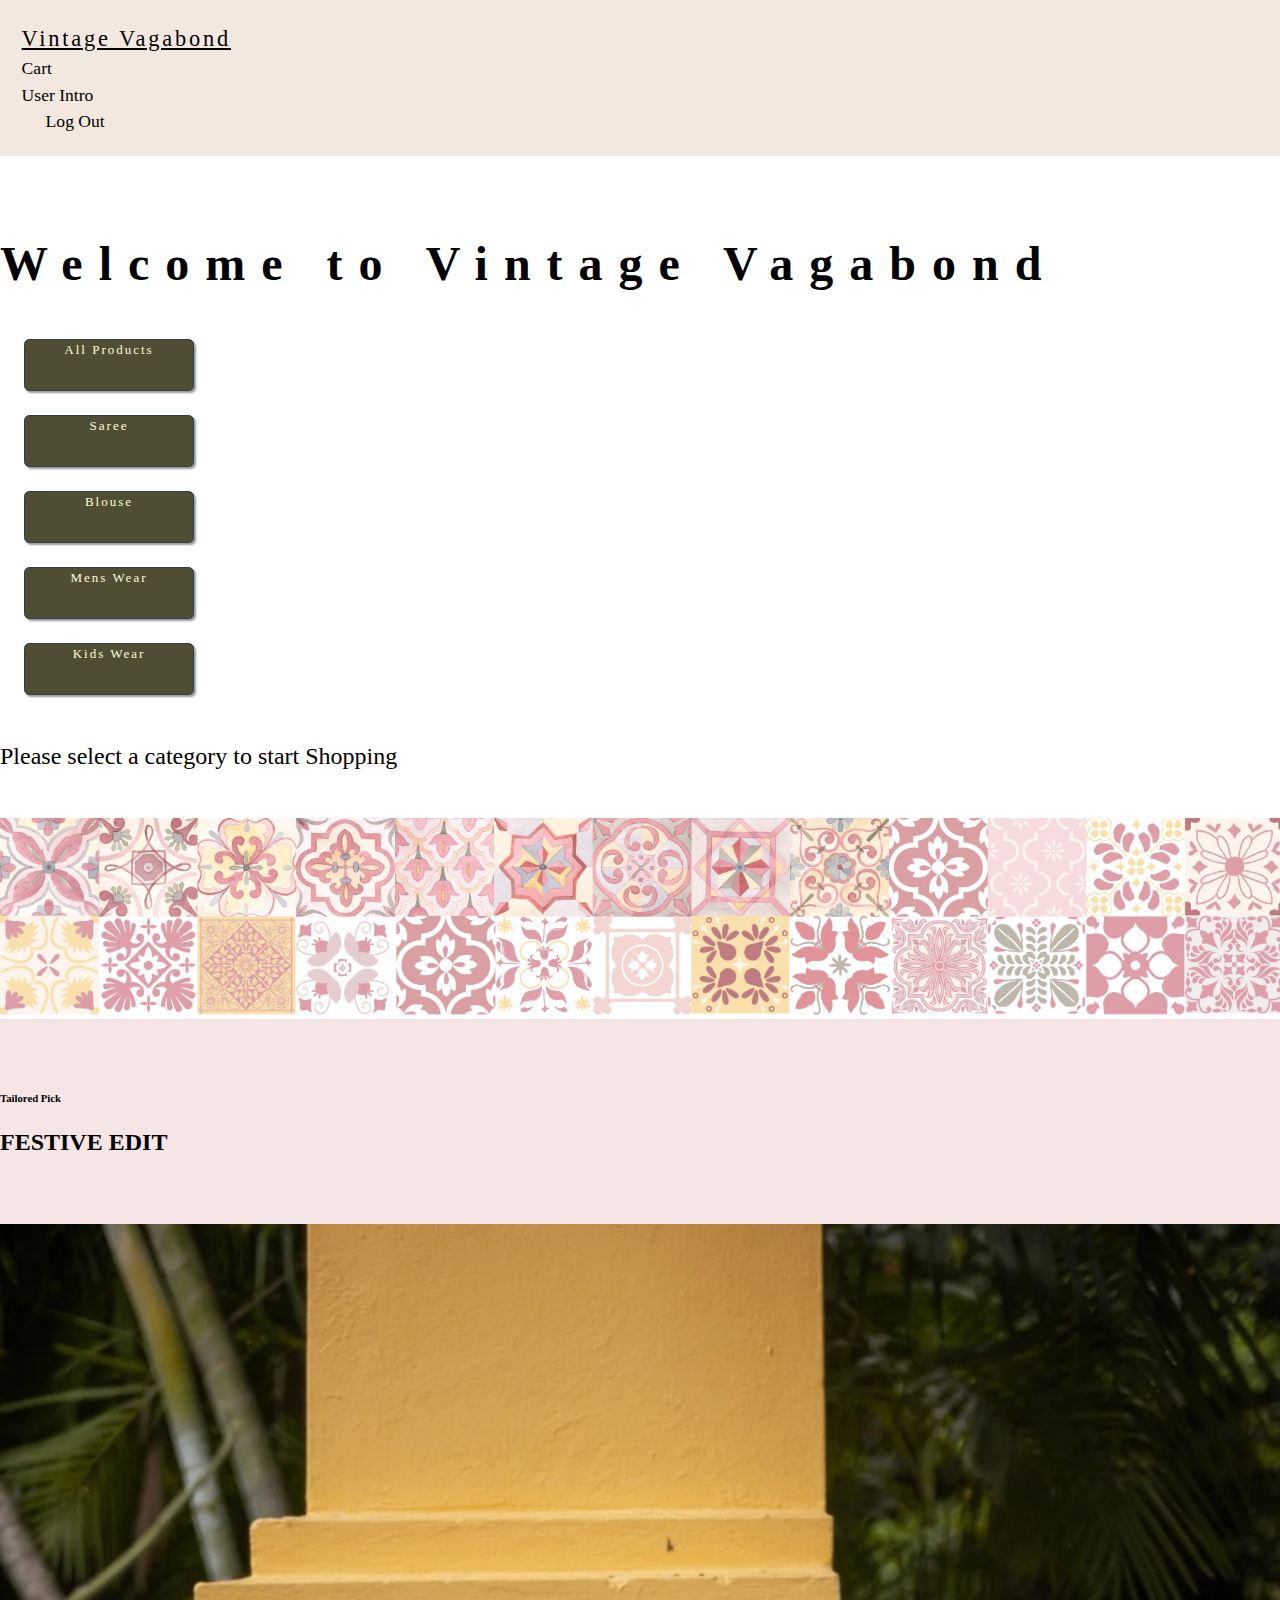
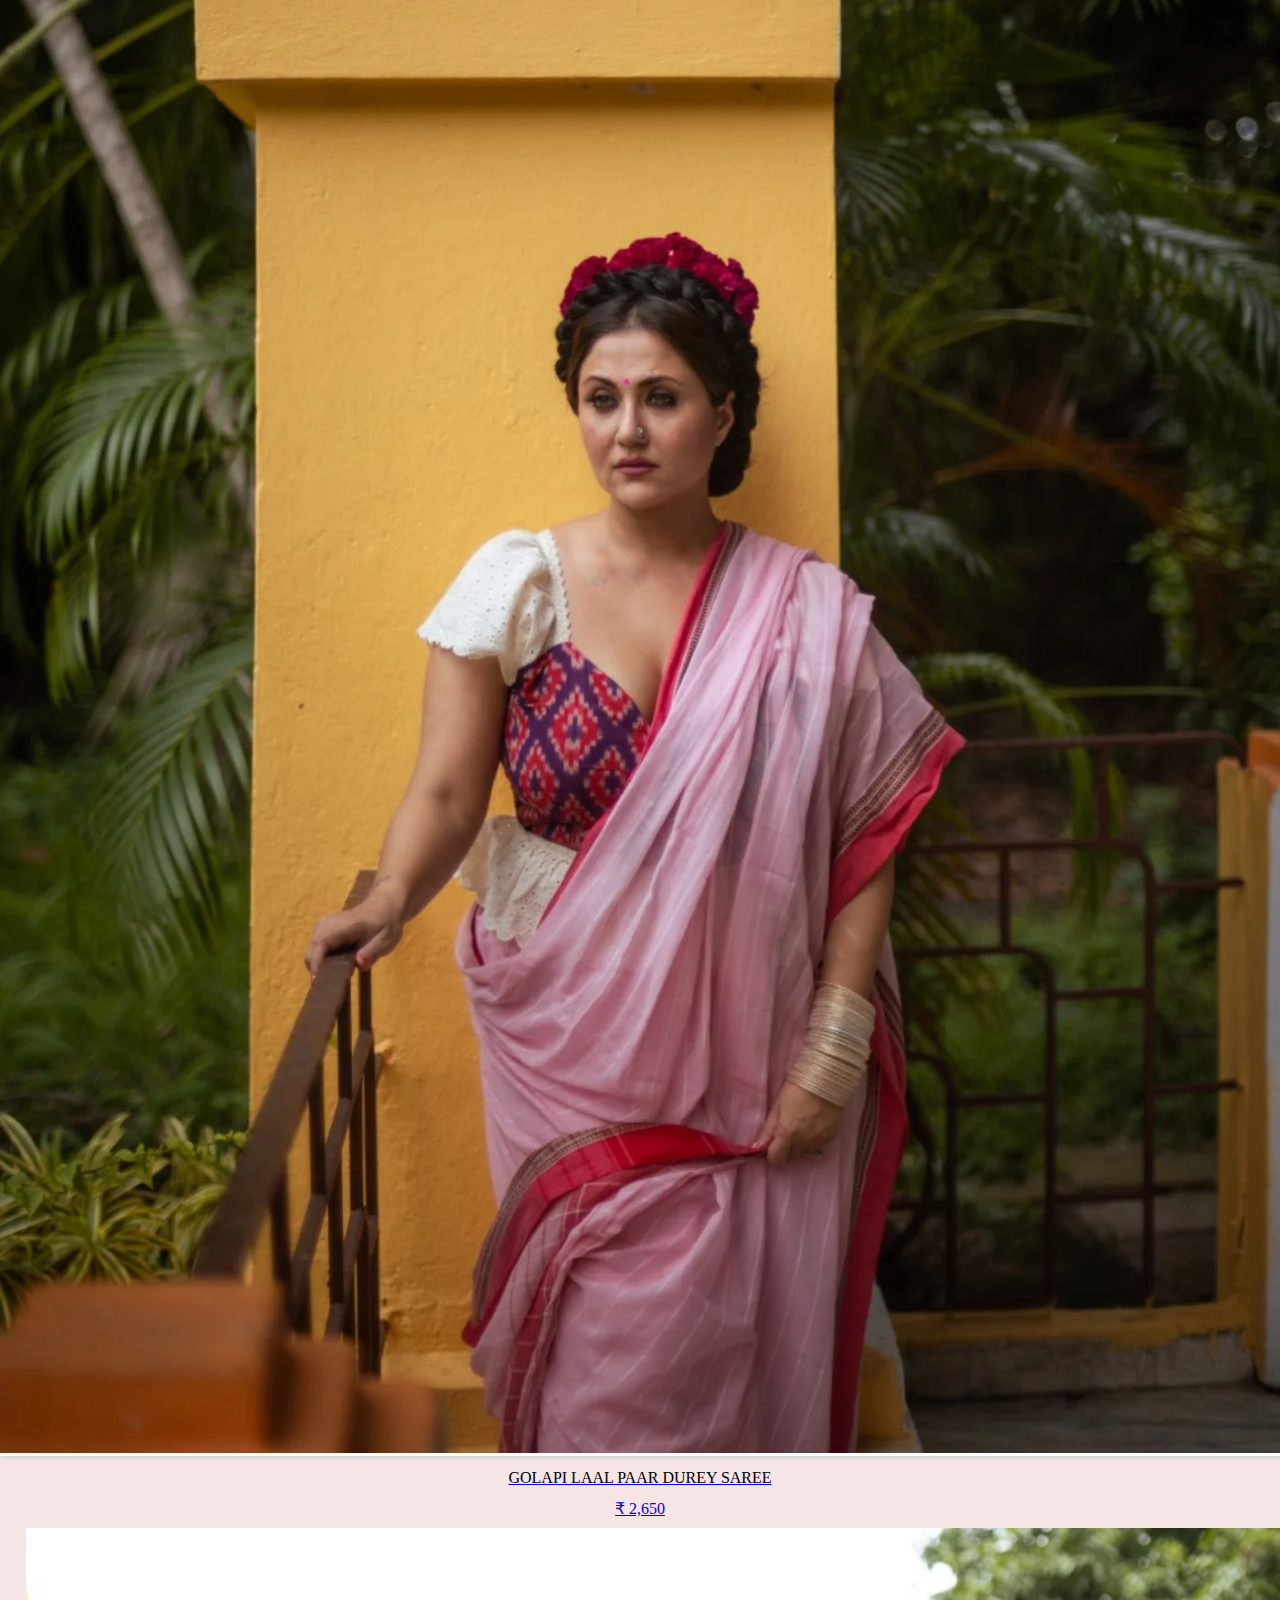
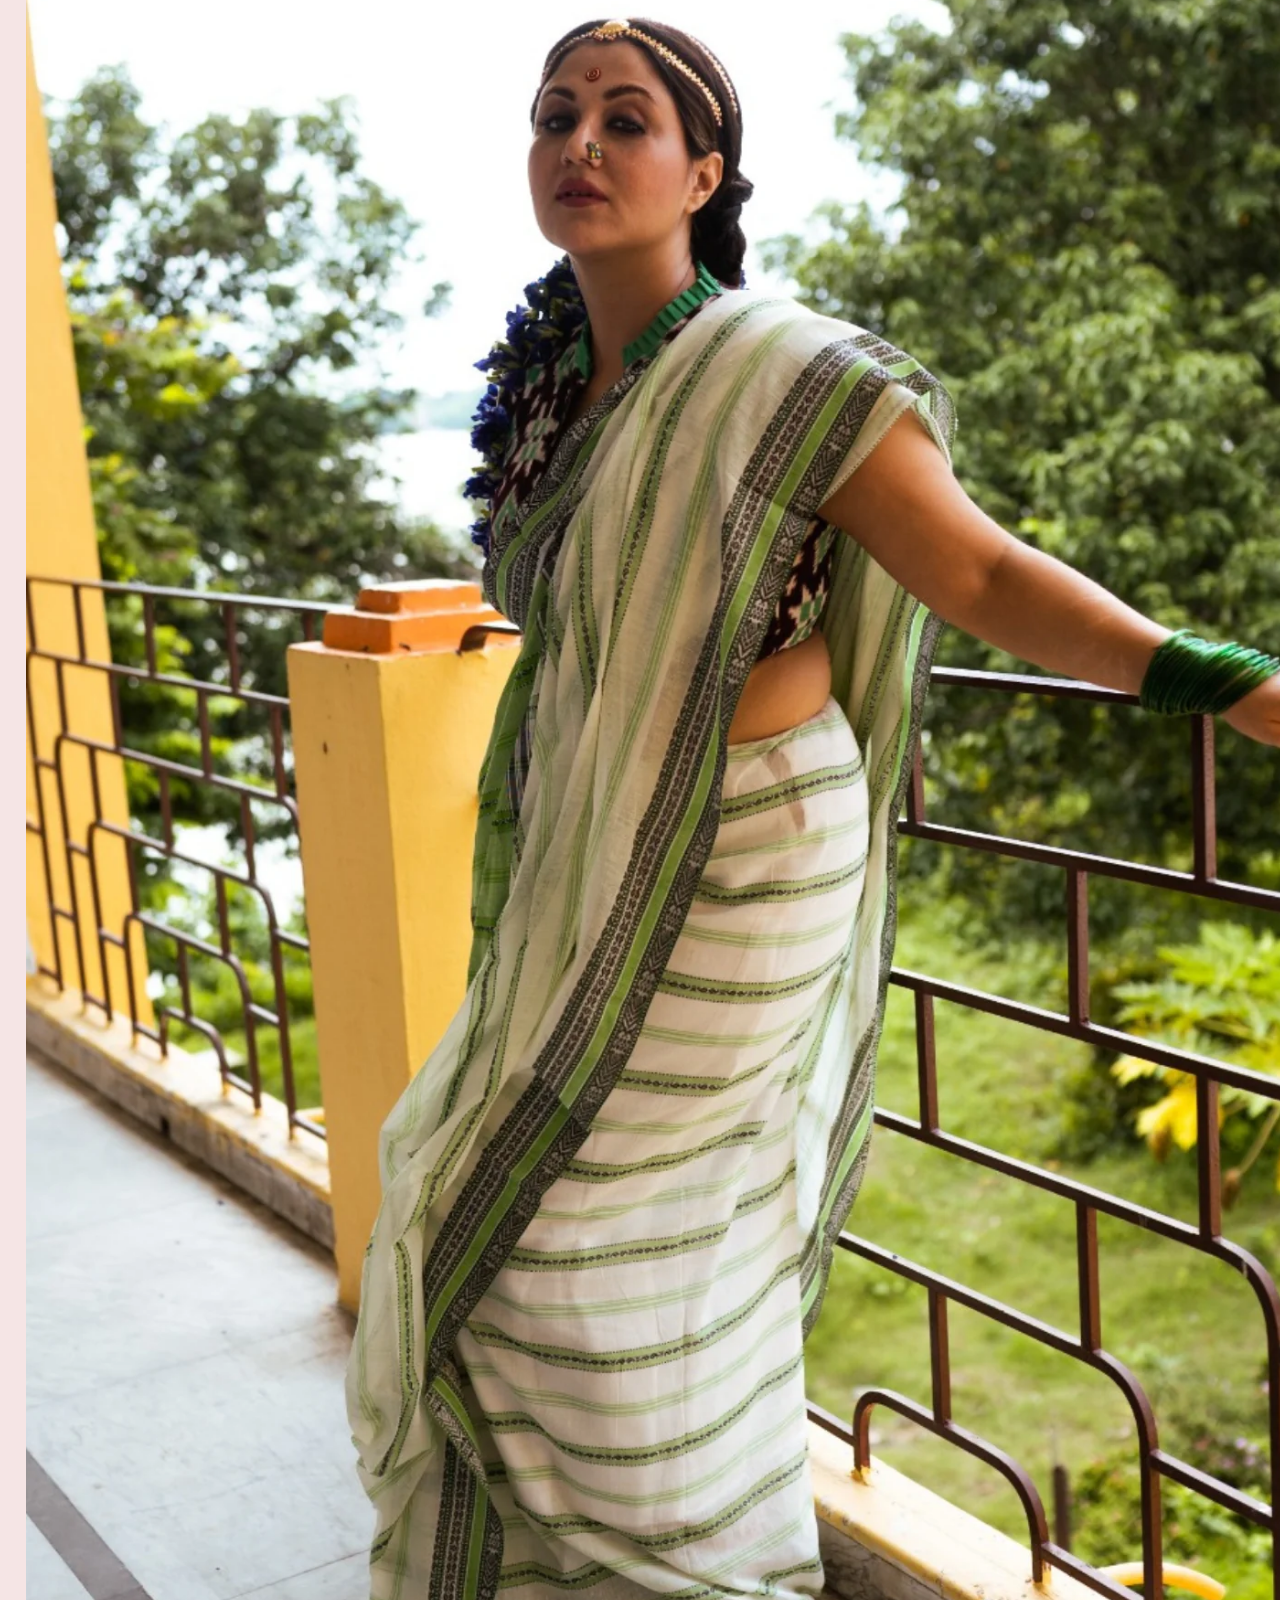
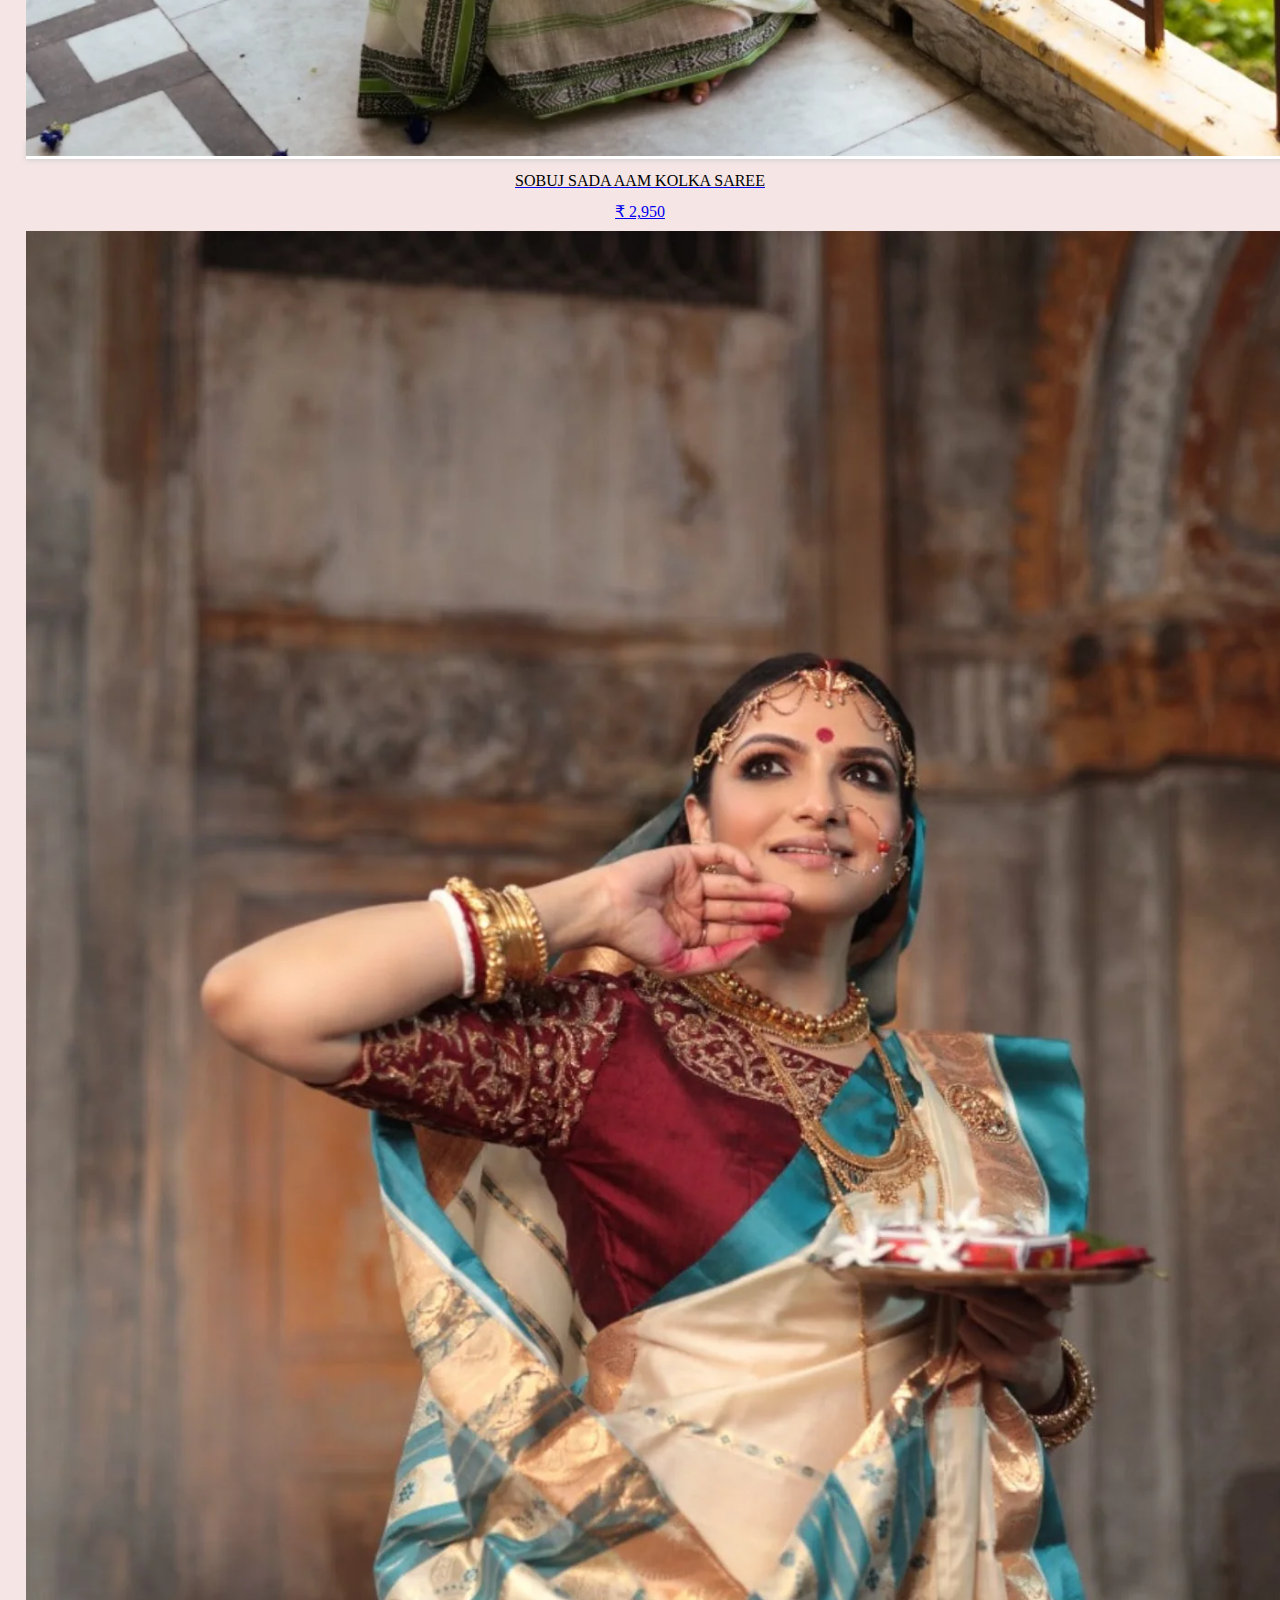
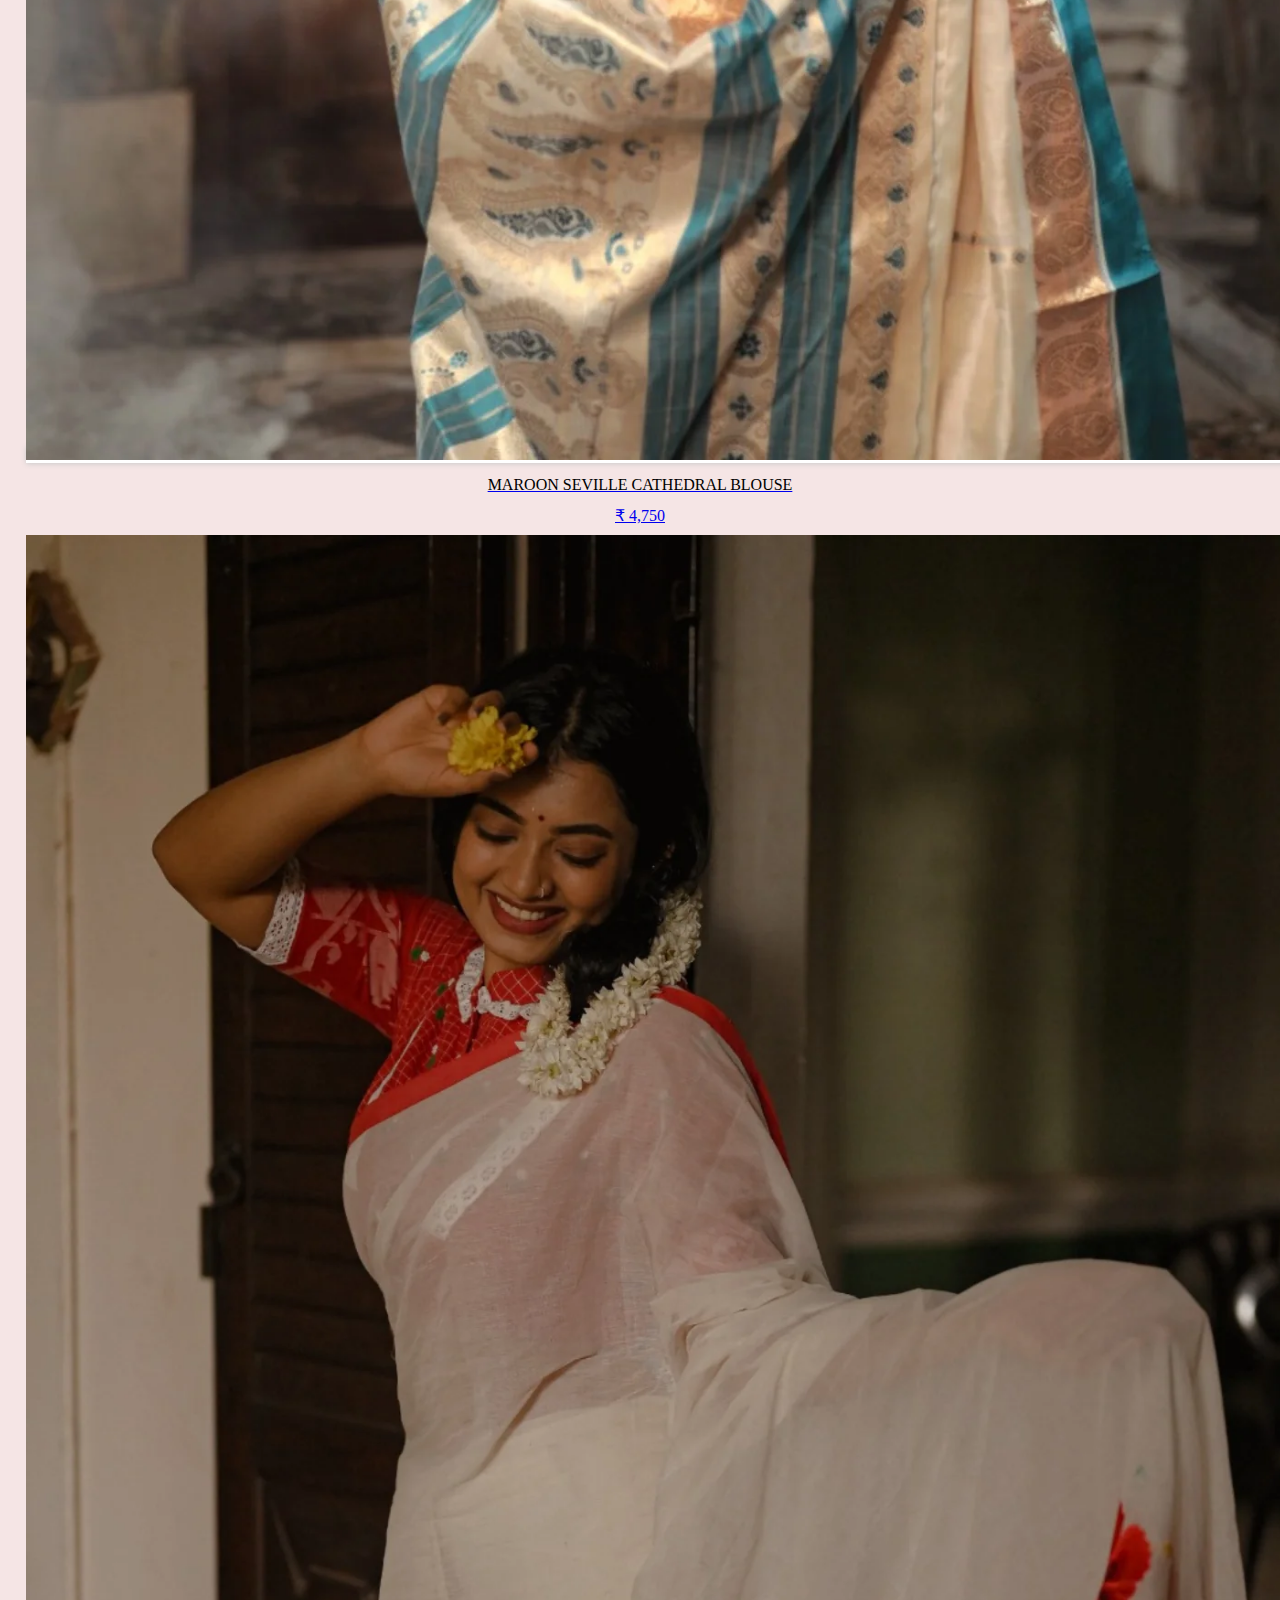
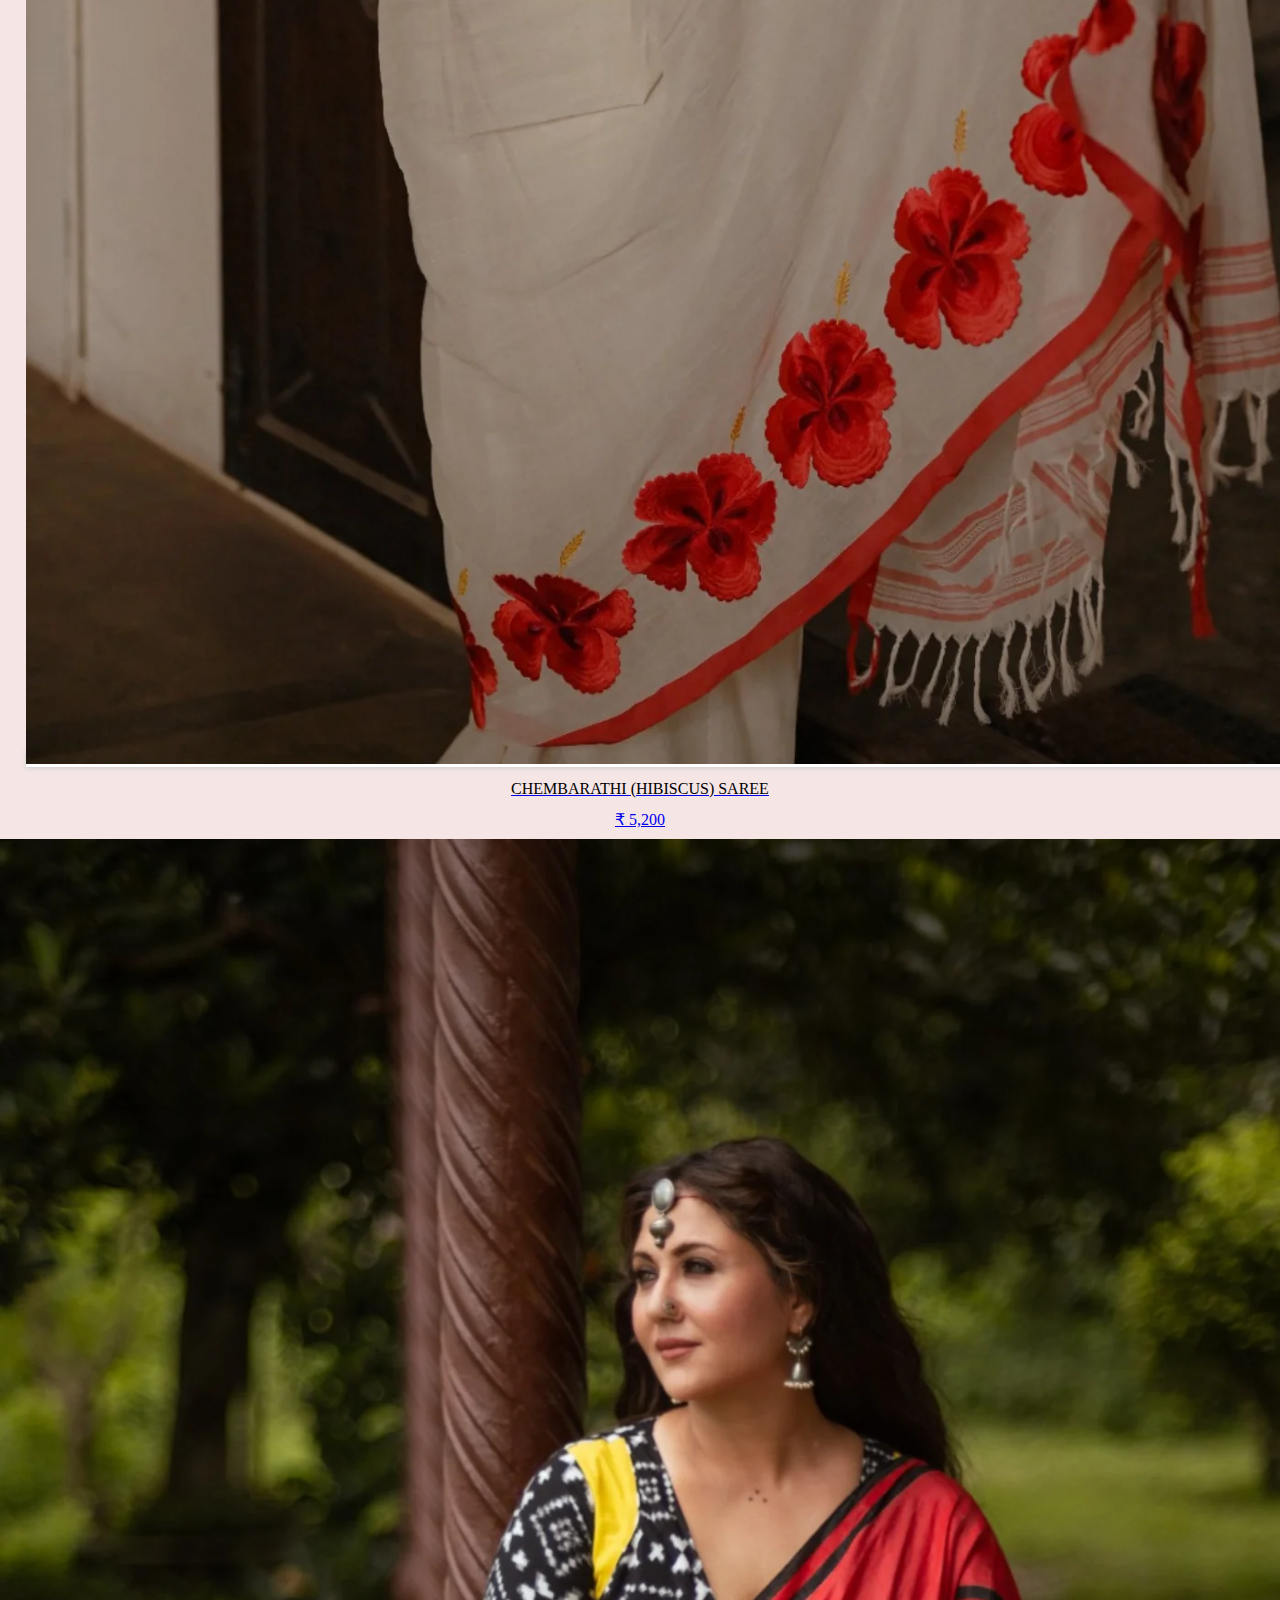
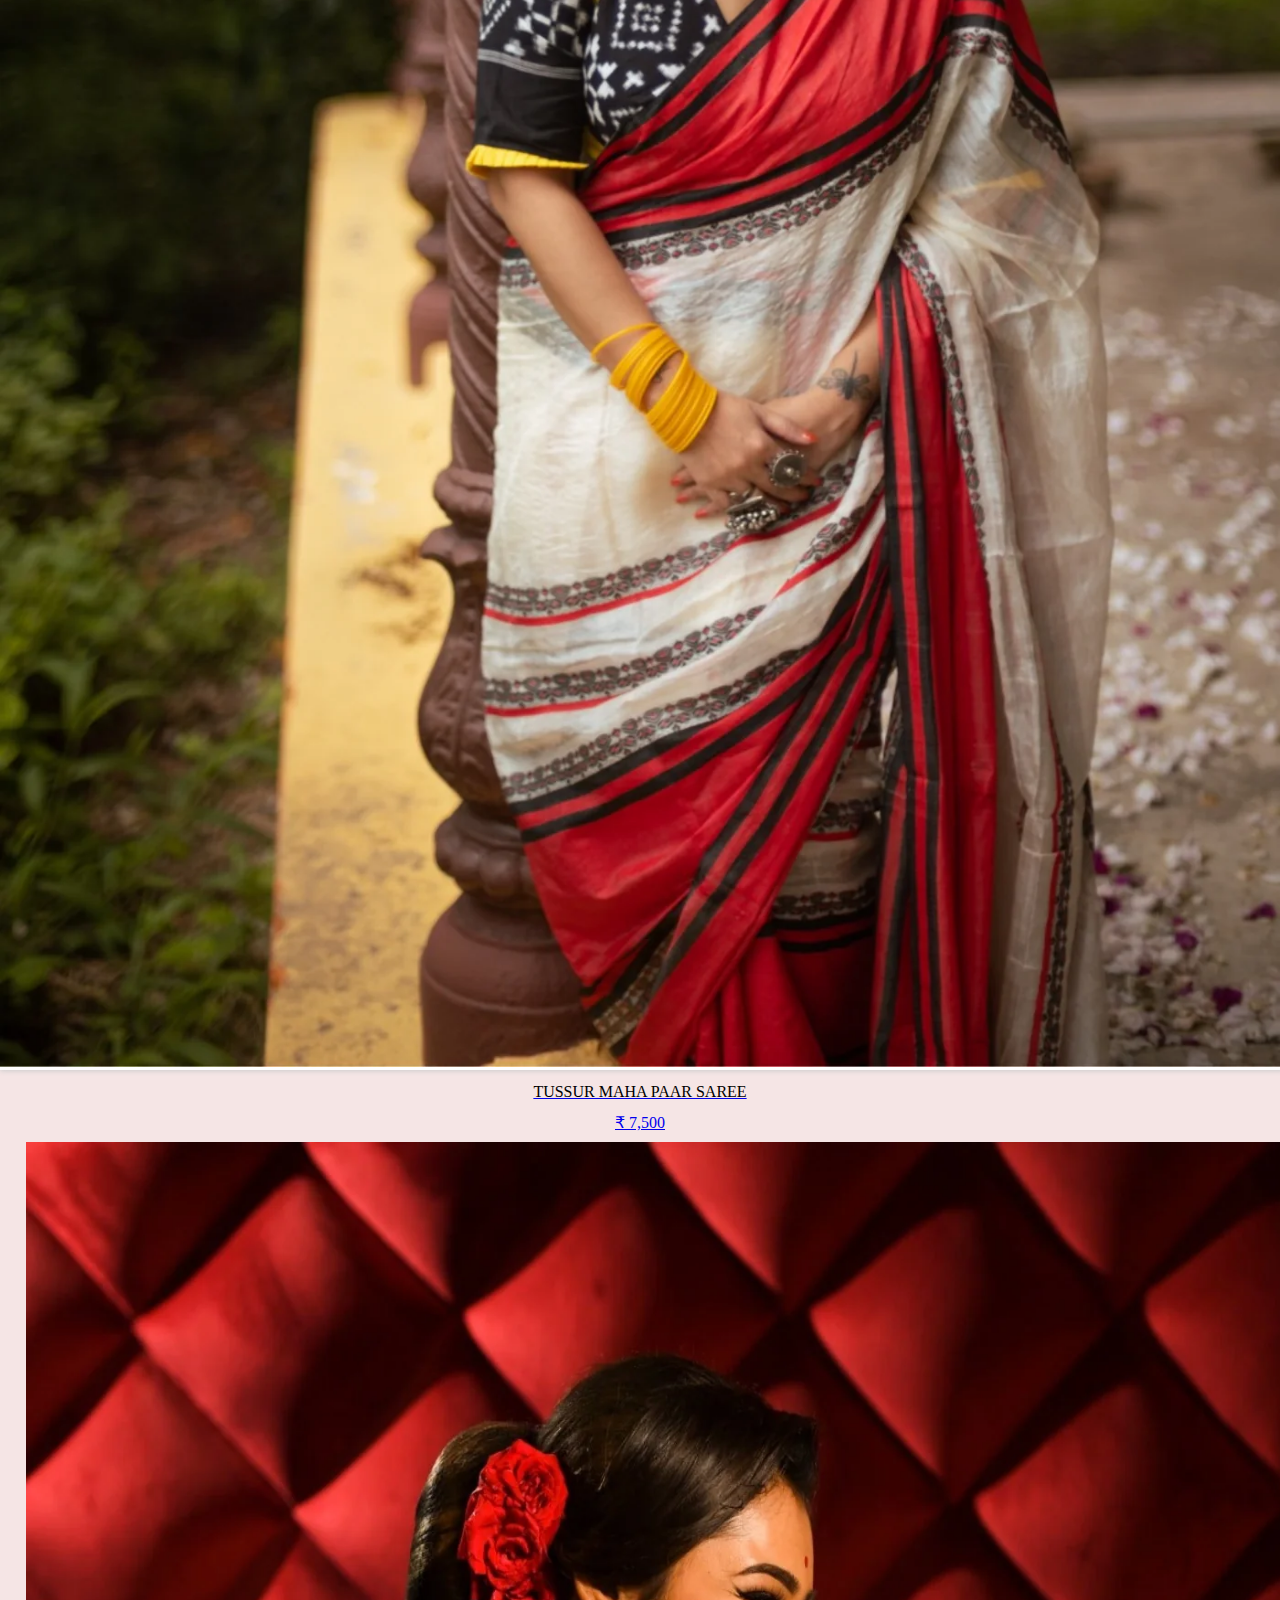
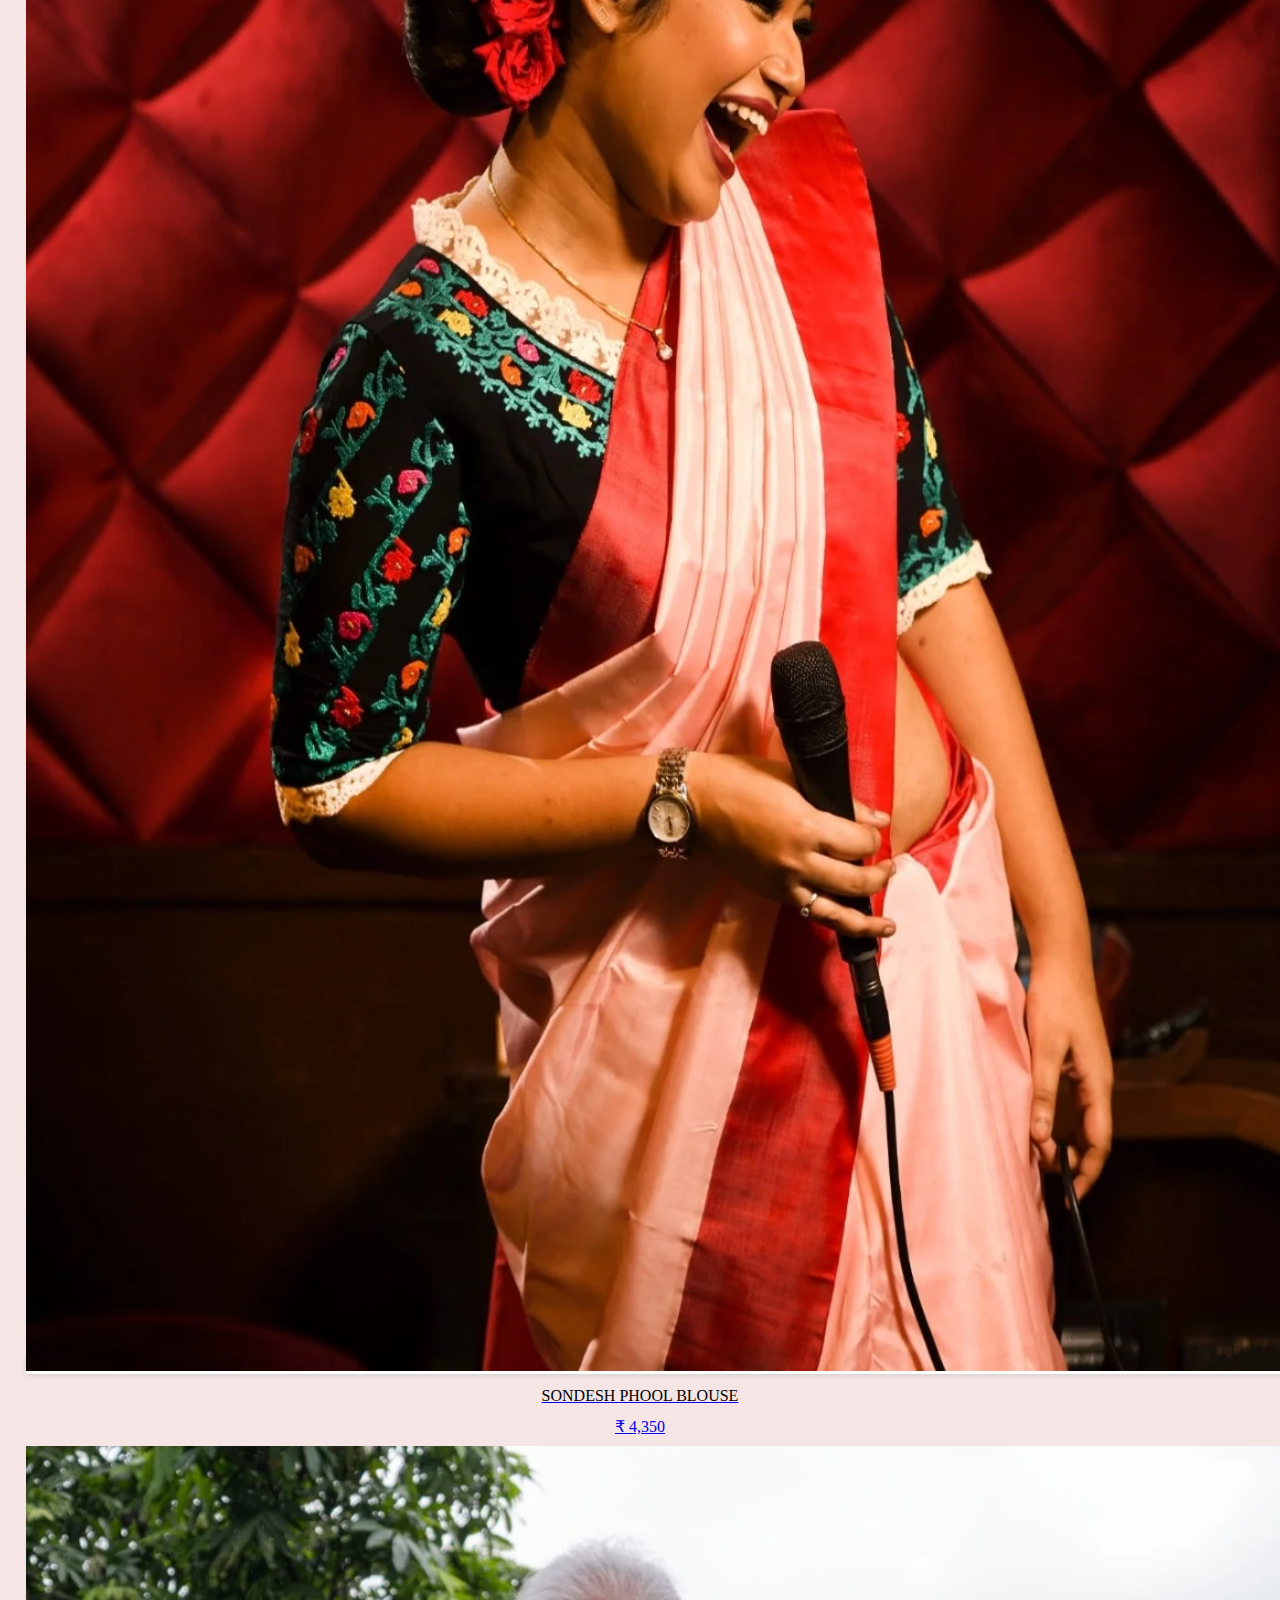
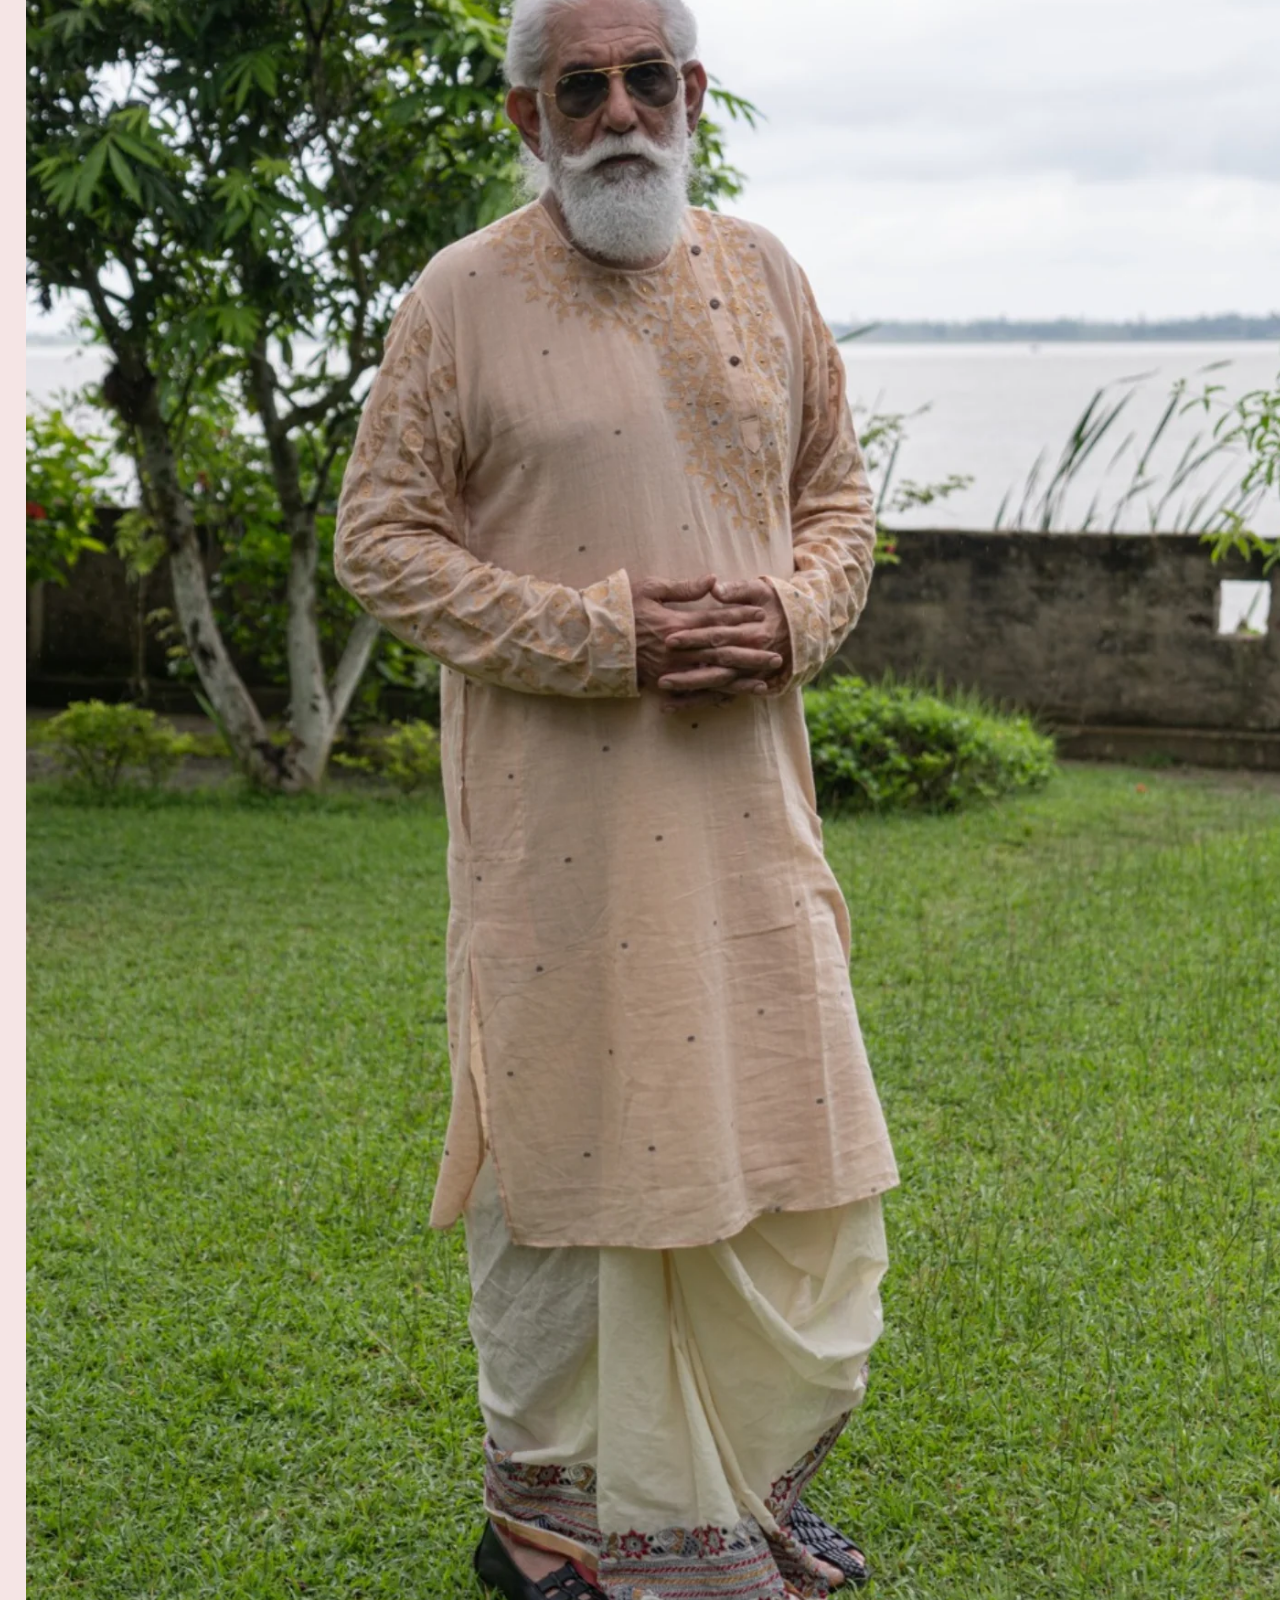
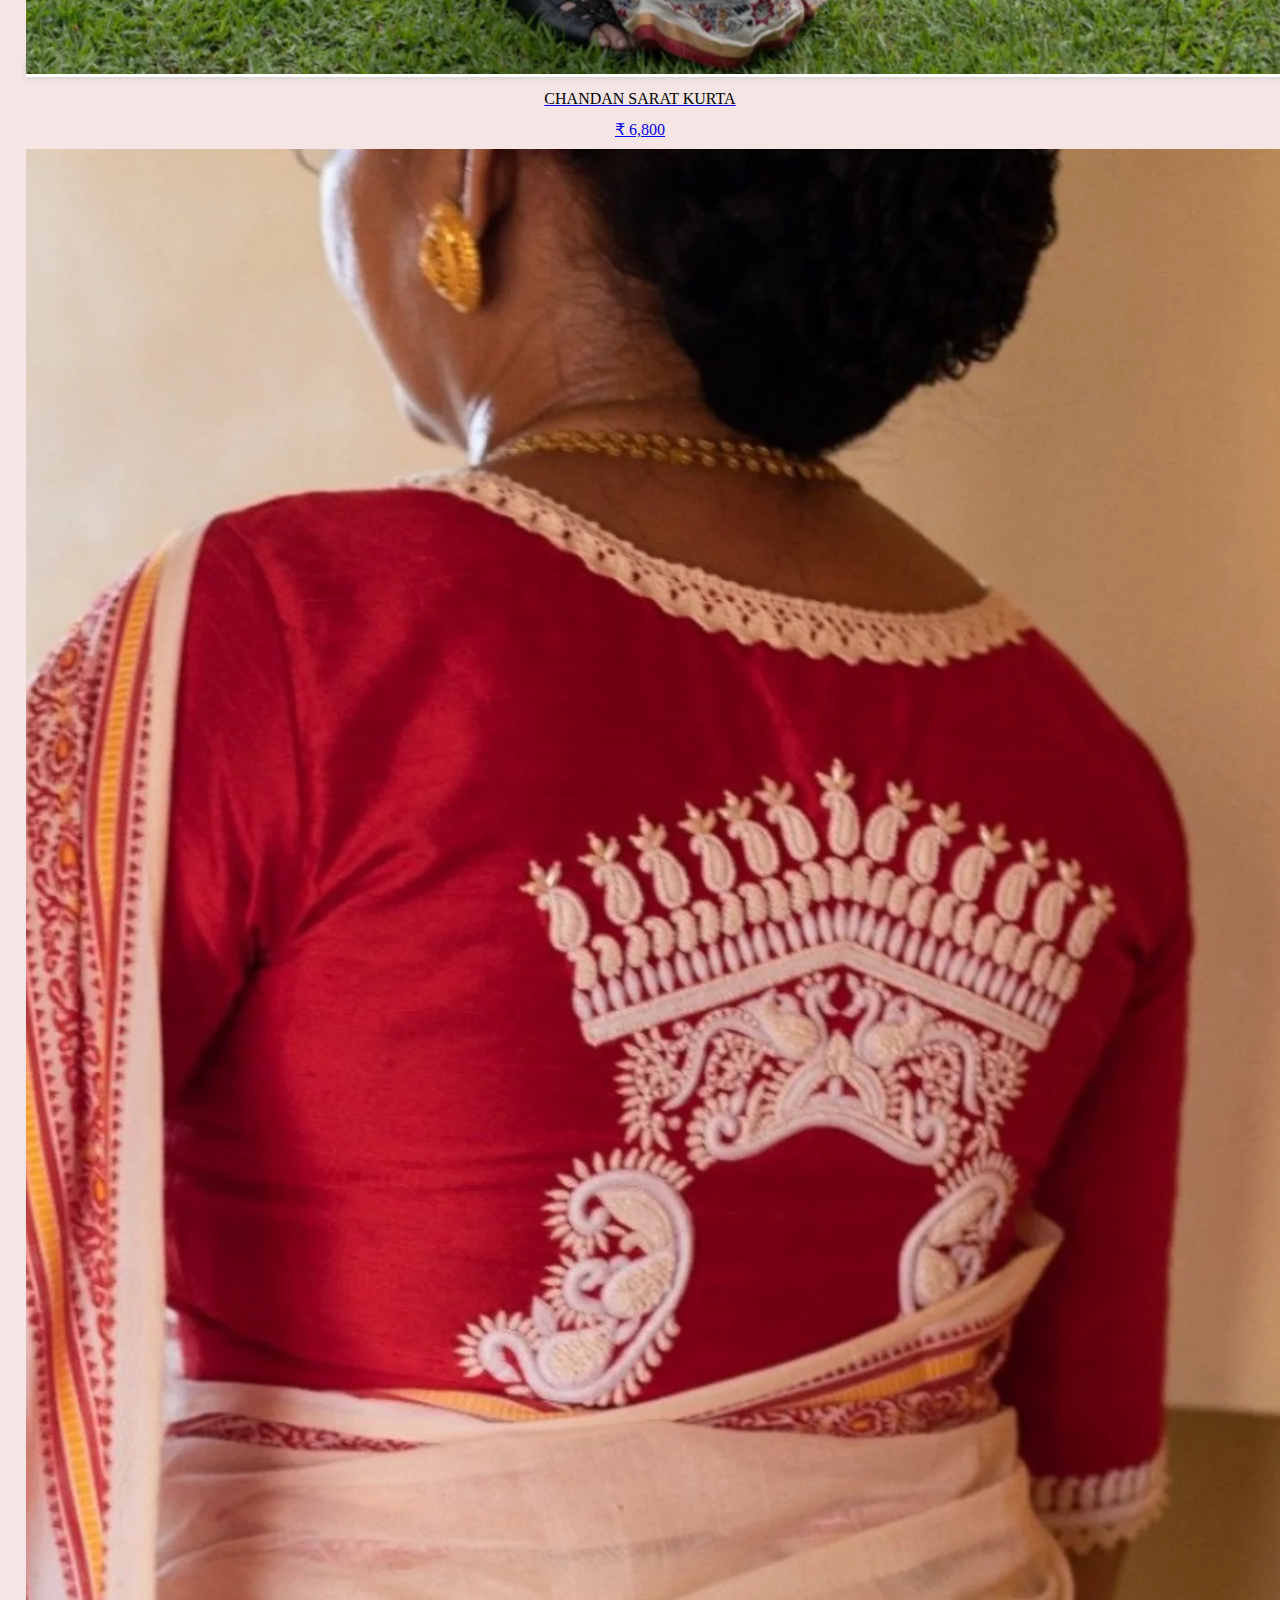
<file: Ecommerce Website/Main Folder/index.html>
<!DOCTYPE html>
<html lang="en">
<head>
	<meta charset="UTF-8">
	<meta name="viewport" content="width=device-width, initial-scale=1.0">
	<title>Vintage Vagabond</title>
	<link href="https://cdn.jsdelivr.net/npm/bootstrap@5.3.2/dist/css/bootstrap.min.css" rel="stylesheet" integrity="sha384-T3c6CoIi6uLrA9TneNEoa7RxnatzjcDSCmG1MXxSR1GAsXEV/Dwwykc2MPK8M2HN" crossorigin="anonymous">
	<link rel="stylesheet" href="css/common.css">
	<link rel="stylesheet" href="css/home.css">
</head>
<body>

	<div id="homepage">


		<!-- ! Header -->
		<nav id="header">
			<div class="container">
				<div class="row">
					<div class="header-wrapper d-flex justify-content-between">
						<div class="logo d-inline-block">
							<a href="index.html" class="text-decoration-none">Vintage Vagabond</a>
						</div>
						<div class="user-actions d-flex flex-row justify-content-between">
							<a href="cart.html">Cart</a>
							<div class="user-intro" id="userIntro">User Intro</div>
							<div class="logout-btn" id="logoutBtn">Log Out</div>
						</div>
					</div>
				</div>
			</div>
		</nav>


		<!-- ! Main Content -->
		<div class="container">
			<div class="row">

				<h2 class="home-title text-center">Welcome to Vintage Vagabond</h2>

				<div class="category-list d-flex flex-row justify-content-center align-items-center" id="category-list">
					<!-- * List of Categories to shop for -->
					<div class="category-item d-flex flex-column justify-content-center">
						<a href="">All Products</a>
					</div>
					<div class="category-item d-flex flex-column justify-content-center">
						<a href="">Saree</a>
					</div>
					<div class="category-item d-flex flex-column justify-content-center">
						<a href="">Blouse</a>
					</div>
					<div class="category-item d-flex flex-column justify-content-center">
						<a href="">Mens Wear</a>
					</div>
					<div class="category-item d-flex flex-column justify-content-center">
						<a href="">Kids Wear</a>
					</div>
				</div>
				<div class="category-title text-center">
					Please select a category to start Shopping 
				</div>
			</div>
		</div>

		<!-- ! Festive Edit -->
		<div class="container-fluid">
			<div class="row">
				<div class="festive-edit-header d-flex">
					<img src="./Images/HomePage/card1.webp" alt="">
				</div>
				<div class="festive-edit-wrapper d-flex flex-column">
					<h6 class="text-center tailored-pick">Tailored Pick</h6>
					<h2 class="text-center festive-edit">FESTIVE EDIT</h2>

					<div class="festive-edit-collections" id="festiveEditCollections">

						<a href="productDetails.html" target="_blank" class="festive-edit-collections-name d-inline-block text-decoration-none">
							<img src="./Images/HomePage/card39.webp" alt="GOLAPI LAAL PAAR DUREY SAREE">
							<div class="festive-edit-collections-item-name text-decoration-none text-center">GOLAPI LAAL PAAR DUREY SAREE</div>
							<div class="festive-edit-collections-item-price text-decoration-none text-center">&#8377; 2,650</div>
						</a>

						<!-- * Below are redundant code -->


						<a href="productDetails.html" target="_blank" class="festive-edit-collections-name d-inline-block text-decoration-none">
							<img src="./Images/HomePage/card38.webp" alt="SOBUJ SADA AAM KOLKA SAREE">
							<div class="festive-edit-collections-item-name text-decoration-none text-center">SOBUJ SADA AAM KOLKA SAREE</div>
							<div class="festive-edit-collections-item-price text-decoration-none text-center">&#8377; 2,950</div>
						</a>
						<a href="productDetails.html" target="_blank" class="festive-edit-collections-name d-inline-block text-decoration-none">
							<img src="./Images/HomePage/card37.webp" alt="MAROON SEVILLE CATHEDRAL BLOUSE">
							<div class="festive-edit-collections-item-name text-decoration-none text-center">MAROON SEVILLE CATHEDRAL BLOUSE</div>
							<div class="festive-edit-collections-item-price text-decoration-none text-center">&#8377; 4,750</div>
						</a>
						<a href="productDetails.html" target="_blank" class="festive-edit-collections-name d-inline-block text-decoration-none">
							<img src="./Images/HomePage/card40.webp" alt="CHEMBARATHI (HIBISCUS) SAREE">
							<div class="festive-edit-collections-item-name text-decoration-none text-center">CHEMBARATHI (HIBISCUS) SAREE</div>
							<div class="festive-edit-collections-item-price text-decoration-none text-center">&#8377; 5,200</div>
						</a>
						<a href="productDetails.html" target="_blank" class="festive-edit-collections-name d-inline-block text-decoration-none">
							<img src="./Images/HomePage/card21.webp" alt="TUSSUR MAHA PAAR SAREE">
							<div class="festive-edit-collections-item-name text-decoration-none text-center">TUSSUR MAHA PAAR SAREE</div>
							<div class="festive-edit-collections-item-price text-decoration-none text-center">&#8377; 7,500</div>
						</a>
						<a href="productDetails.html" target="_blank" class="festive-edit-collections-name d-inline-block text-decoration-none">
							<img src="./Images/HomePage/card36.webp" alt="SONDESH PHOOL BLOUSE">
							<div class="festive-edit-collections-item-name text-decoration-none text-center">SONDESH PHOOL BLOUSE</div>
							<div class="festive-edit-collections-item-price text-decoration-none text-center">&#8377; 4,350</div>
						</a>
						<a href="productDetails.html" target="_blank" class="festive-edit-collections-name d-inline-block text-decoration-none">
							<img src="./Images/HomePage/card41.webp" alt="CHANDAN SARAT KURTA">
							<div class="festive-edit-collections-item-name text-decoration-none text-center">CHANDAN SARAT KURTA</div>
							<div class="festive-edit-collections-item-price text-decoration-none text-center">&#8377; 6,800</div>
						</a>
						<a href="productDetails.html" target="_blank" class="festive-edit-collections-name d-inline-block text-decoration-none">
							<img src="./Images/HomePage/card42.webp" alt="RED DAAKER SAJ">
							<div class="festive-edit-collections-item-name text-decoration-none text-center">RED DAAKER SAJ</div>
							<div class="festive-edit-collections-item-price text-decoration-none text-center">&#8377; 4,350</div>
						</a>
					</div>
				</div>
			</div>
		</div>
	</div>

	<script src="https://cdn.jsdelivr.net/npm/@popperjs/core@2.11.8/dist/umd/popper.min.js" integrity="sha384-I7E8VVD/ismYTF4hNIPjVp/Zjvgyol6VFvRkX/vR+Vc4jQkC+hVqc2pM8ODewa9r" crossorigin="anonymous"></script>
	<script src="https://cdn.jsdelivr.net/npm/bootstrap@5.3.2/dist/js/bootstrap.min.js" integrity="sha384-BBtl+eGJRgqQAUMxJ7pMwbEyER4l1g+O15P+16Ep7Q9Q+zqX6gSbd85u4mG4QzX+" crossorigin="anonymous"></script>
</body>
</html>
</file>
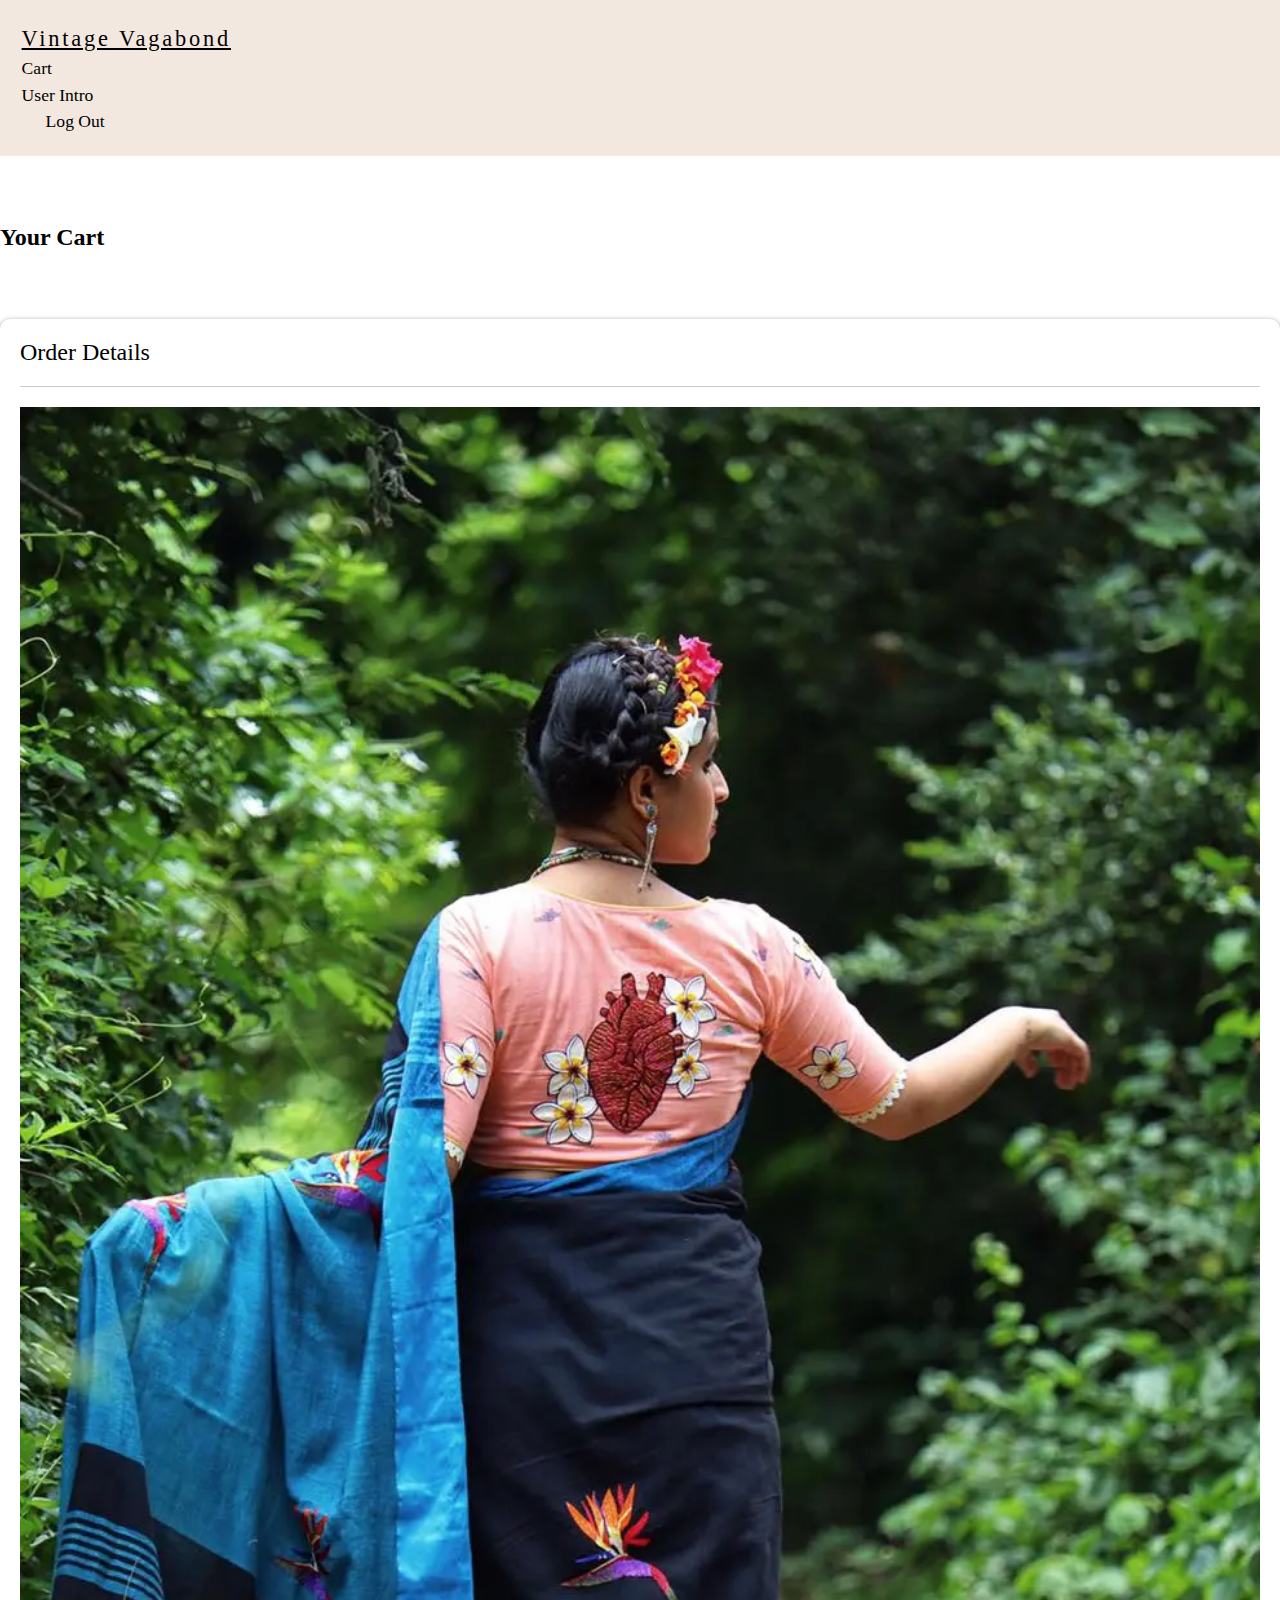
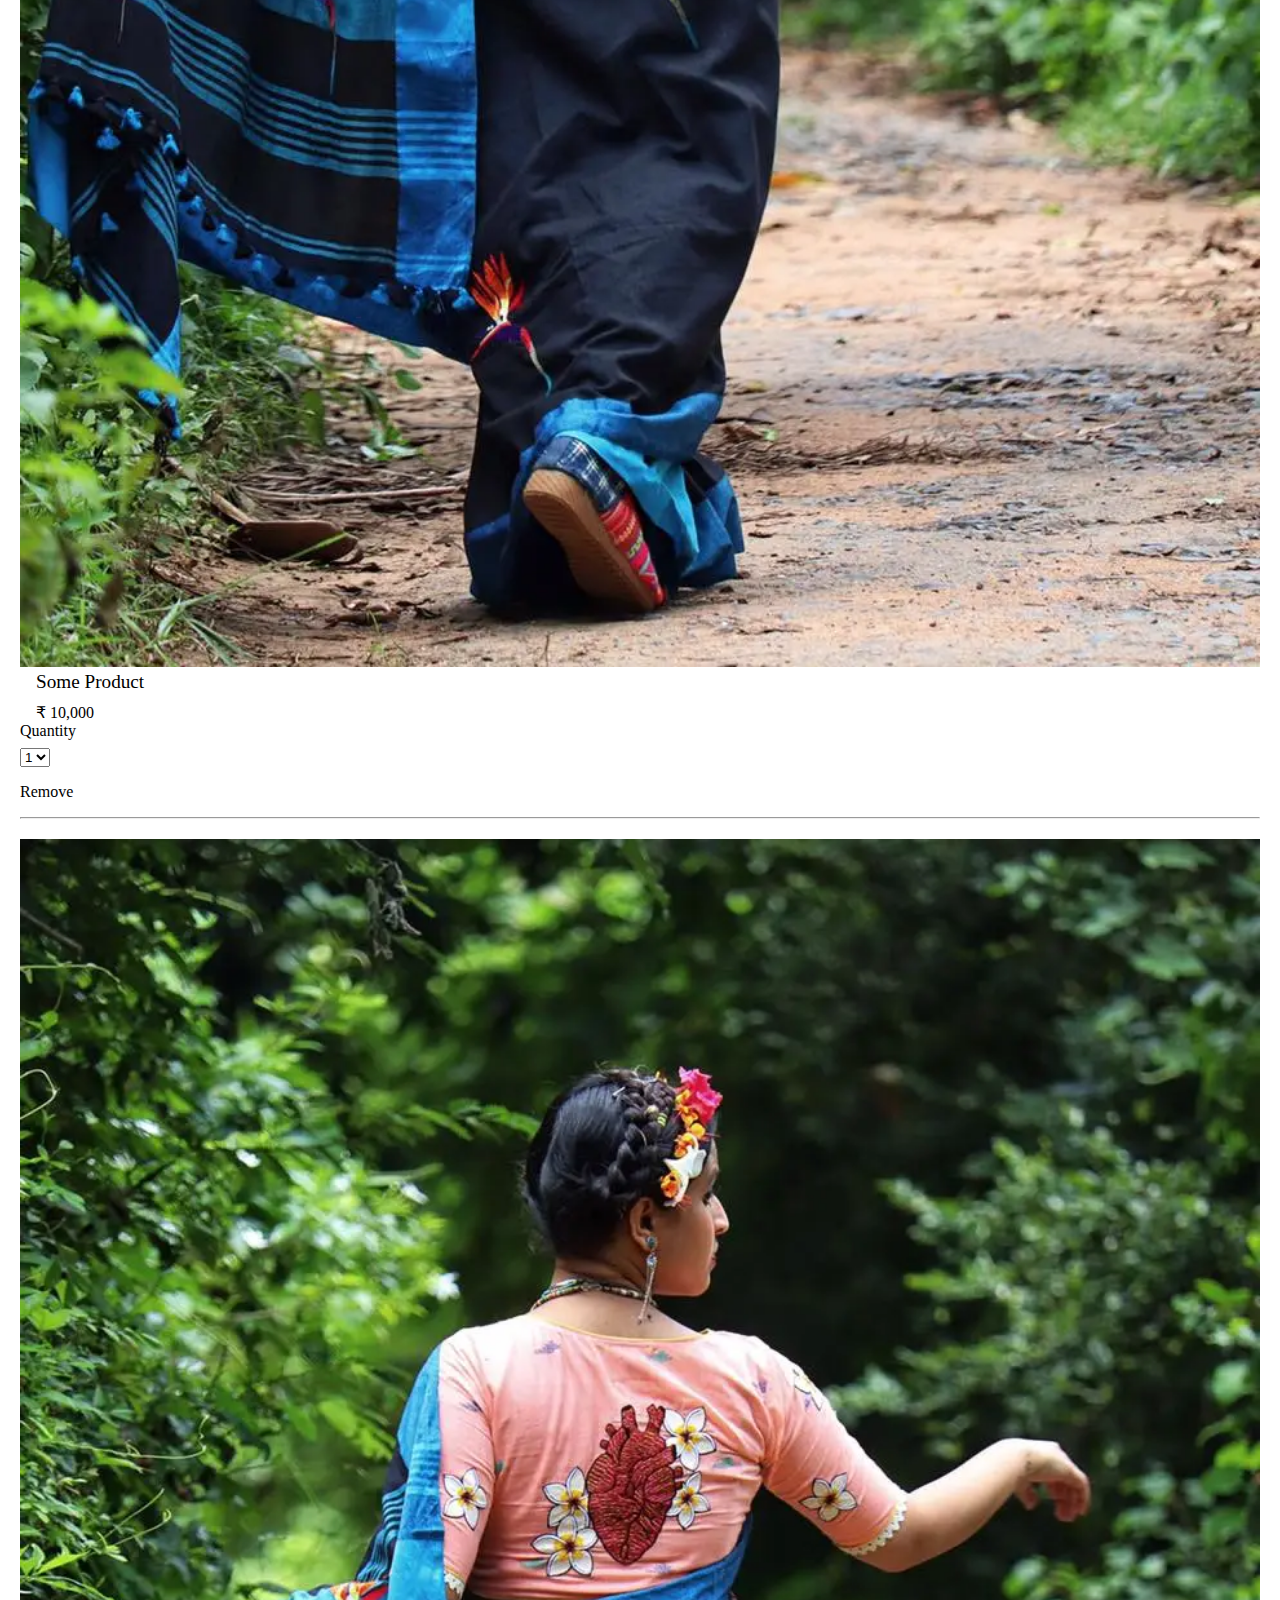
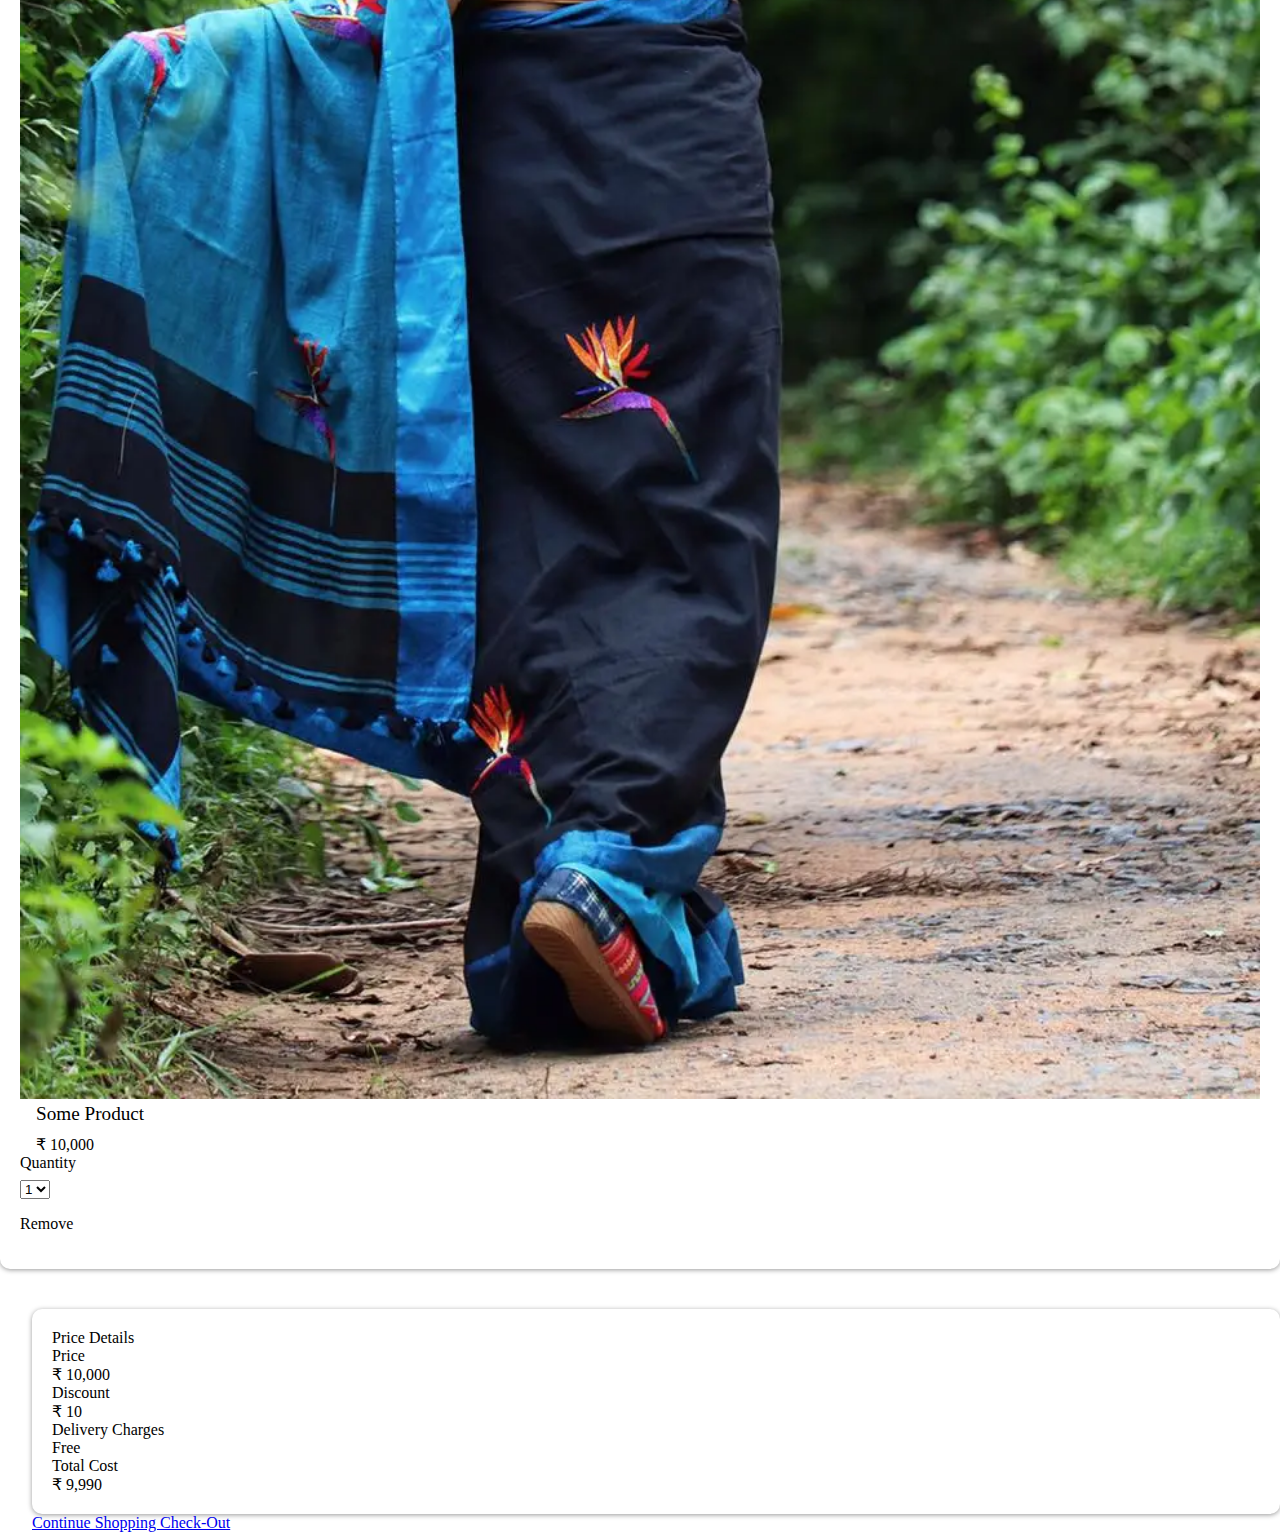
<file: Ecommerce Website/Main Folder/cart.html>
<!DOCTYPE html>
<html lang="en">
<head>
	<meta charset="UTF-8">
	<meta name="viewport" content="width=device-width, initial-scale=1.0">
	<title>Cart</title>
	<link href="https://cdn.jsdelivr.net/npm/bootstrap@5.3.2/dist/css/bootstrap.min.css" rel="stylesheet" integrity="sha384-T3c6CoIi6uLrA9TneNEoa7RxnatzjcDSCmG1MXxSR1GAsXEV/Dwwykc2MPK8M2HN" crossorigin="anonymous">
	<link rel="stylesheet" href="css/common.css">
	<link rel="stylesheet" href="css/cart.css">
</head>
<body>
	
	<div id="cart">
		<!-- ! NavBar -->
		<nav id="header">
			<div class="container">
				<div class="row">
					<div class="header-wrapper d-flex justify-content-between">
						<div class="logo d-inline-block">
							<a href="index.html" class="text-decoration-none">Vintage Vagabond</a>
						</div>
						<div class="user-actions d-flex flex-row justify-content-between">
							<a href="cart.html">Cart</a>
							<div class="user-intro" id="userIntro">User Intro</div>
							<div class="logout-btn" id="logoutBtn">Log Out</div>
						</div>
					</div>
				</div>
			</div>
		</nav>


		<div class="container">
			<div class="row">
				<h2 class="cart-title text-center">Your Cart</h2>
			</div>
			<div class="cart-wrapper d-flex flex-row">

				<div class="order-details d-flex flex-column" id="orderDetails">
					<div class="order-details-title fw-bold">Order Details</div>
					<!-- * -->
					<div class="order-details-product d-flex flex-row">
						
						<div class="order-details-product-img d-flex">
							<img src="./Images/ProductDetails/card26.webp" alt="">
						</div>
						<div class="order-details-product-data d-flex flex-column">
							<div>Some Product</div>
							<div>&#8377; 10,000</div>
						</div>
						<div class="order-details-product-actions d-flex flex-column">
							<div class="order-details-product-quantity">
								<div class="fw-bold">Quantity</div>
								<div class="form-group">
									<select name="" id="" class="form-select">
										<option value="1">1</option>
										<option value="2">2</option>
										<option value="3">3</option>
									</select>
								</div>
							</div>
							<div class="order-details-product-remove btn btn-danger">Remove</div>
						</div>
					</div>
					<hr>
					<!-- ! Copy Paste -->
					<div class="order-details-product d-flex flex-row ">
						
						<div class="order-details-product-img d-flex">
							<img src="./Images/ProductDetails/card26.webp" alt="">
						</div>
						<div class="order-details-product-data d-flex flex-column">
							<div>Some Product</div>
							<div>&#8377; 10,000</div>
						</div>
						<div class="order-details-product-actions d-flex flex-column">
							<div class="order-details-product-quantity">
								<div class="fw-bold">Quantity</div>
								<div class="form-group">
									<select name="" id="" class="form-select">
										<option value="1">1</option>
										<option value="2">2</option>
										<option value="3">3</option>
									</select>
								</div>
							</div>
							<div class="order-details-product-remove btn btn-danger">Remove</div>
						</div>
					</div>
				</div>


				<div class="price-details d-flex flex-column" id="priceDetails">

					<div class="price-details-box">

						<div class="price-details-title fw-bold">Price Details</div>
						<div class="price-details-data">
							<div class="price-details-item d-flex flex-row justify-content-between">
								<div>Price</div>
								<div>&#8377; 10,000</div>
							</div>
							<div class="price-details-item d-flex flex-row justify-content-between">
								<div>Discount</div>
								<div>&#8377; 10</div>
							</div>
							<div class="price-details-item d-flex flex-row justify-content-between">
								<div>Delivery Charges</div>
								<div>Free</div>
							</div>
							<div class="price-details-item d-flex flex-row justify-content-between">
								<div>Total Cost</div>
								<div>&#8377; 9,990</div>
							</div>
						</div>
						
						
					</div>
					
					<div class="price-details-btn-grp d-flex justify-content-between">
						<a href="productList.html" class="continue-shopping-btn btn btn-primary text-decoration-none">
							Continue Shopping
						</a>
						<a href="checkOut.html" class="checkout-btn btn btn-info text-decoration-none">
							Check-Out
						</a>
					</div>



				</div>

			</div>
		</div>
	</div>


	<script src="https://cdn.jsdelivr.net/npm/@popperjs/core@2.11.8/dist/umd/popper.min.js" integrity="sha384-I7E8VVD/ismYTF4hNIPjVp/Zjvgyol6VFvRkX/vR+Vc4jQkC+hVqc2pM8ODewa9r" crossorigin="anonymous"></script>
	<script src="https://cdn.jsdelivr.net/npm/bootstrap@5.3.2/dist/js/bootstrap.min.js" integrity="sha384-BBtl+eGJRgqQAUMxJ7pMwbEyER4l1g+O15P+16Ep7Q9Q+zqX6gSbd85u4mG4QzX+" crossorigin="anonymous"></script>
</body>
</html>
</file>
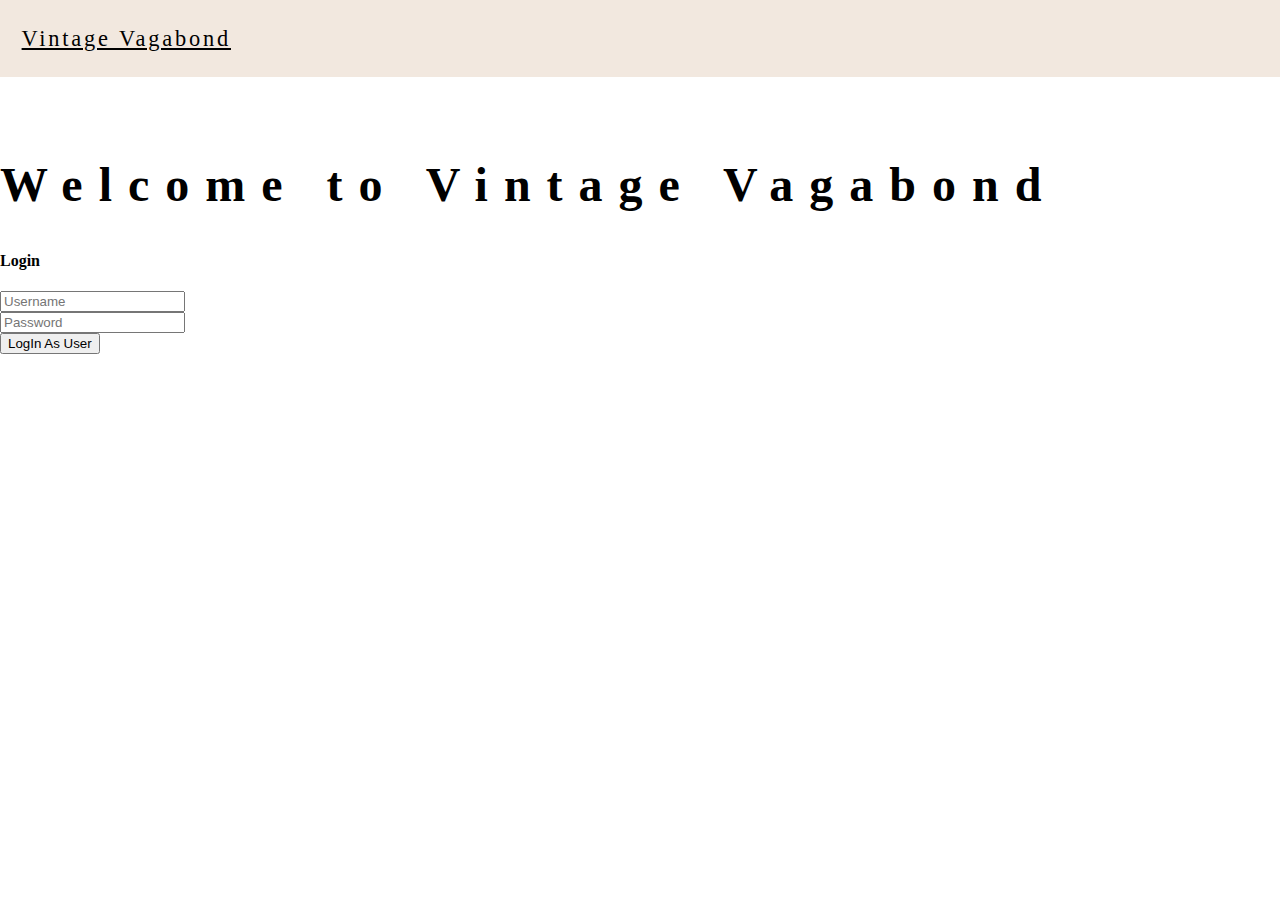
<file: Ecommerce Website/Main Folder/login.html>
<!DOCTYPE html>
<html lang="en">
<head>
	<meta charset="UTF-8">
	<meta name="viewport" content="width=device-width, initial-scale=1.0">
	<title>LogIn</title>
	<link href="https://cdn.jsdelivr.net/npm/bootstrap@5.3.2/dist/css/bootstrap.min.css" rel="stylesheet" integrity="sha384-T3c6CoIi6uLrA9TneNEoa7RxnatzjcDSCmG1MXxSR1GAsXEV/Dwwykc2MPK8M2HN" crossorigin="anonymous">
	<link rel="stylesheet" href="css/common.css">
	<link rel="stylesheet" href="css/login.css">
</head>
<body>
	
	<div class="loginPage">

		<nav id="header">
			<div class="container">
				<div class="row">
					<div class="header-wrapper d-flex justify-content-between">
						<div class="logo d-inline-block">
							<a href="" class="text-decoration-none">Vintage Vagabond</a>
						</div>
					</div>
				</div>
			</div>
		</nav>

		<div class="container">
			<div class="row">
				<h2 class="home-title text-center">
					Welcome to Vintage Vagabond
				</h2>
				<div class="image-wrapper d-flex-flex-column" id="loginForm">
					<h4 class="text-center">Login</h4>
					<div class="input-group">
						<input type="text" class="form-control" placeholder="Username" id="loginuserName">
					</div>
					<div class="input-group">
						<input type="password" class="form-control" placeholder="Password" id="loginpassword">
					</div>
					<div class="input-group">
						<button class="form-control btn btn-primary">LogIn As User</button>
					</div>
				</div>
			</div>
		</div>
	</div>


	<script src="https://cdn.jsdelivr.net/npm/@popperjs/core@2.11.8/dist/umd/popper.min.js" integrity="sha384-I7E8VVD/ismYTF4hNIPjVp/Zjvgyol6VFvRkX/vR+Vc4jQkC+hVqc2pM8ODewa9r" crossorigin="anonymous"></script>
	<script src="https://cdn.jsdelivr.net/npm/bootstrap@5.3.2/dist/js/bootstrap.min.js" integrity="sha384-BBtl+eGJRgqQAUMxJ7pMwbEyER4l1g+O15P+16Ep7Q9Q+zqX6gSbd85u4mG4QzX+" crossorigin="anonymous"></script>
</body>
</html>
</file>
<file: Parallex Website/style.css>
html {
       box-sizing: border-box;     
}

*, *::before, *::after {
	box-sizing: inherit;
}

body {
	margin: 0;
	padding: 0;
}


.first-image, .second-image, .third-image {
	background-position:center;
	background-size: cover;
	background-attachment: fixed;
}

.first-image {
	background-image: url(./Images/image1.jpg);
	min-height:500px;
	opacity:0.8
}

.second-image {
	background-image: url(./Images/image2.jpeg);
	min-height:400px;
}

.third-image {
	background-image: url(./Images/image3.jpg);
	min-height:300px;
}

section {
	text-align: center;
	padding: 3rem 5rem;;
}

.first-image-content {
	background-color: #f4f4f4;
	color: #0f0f0f;
}

.second-image-content, .third-image-content {
	background-color: #282e34;
	color:whitesmoke;
}

span {
	color:white;
	text-align: center;
	margin: 10rem 8rem;;
}
</file>
<file: Ecommerce Website/Landing Page/style.css>
.b-example-divider {
height: 3rem;
background-color: rgba(0, 0, 0, .1);
border: solid rgba(0, 0, 0, .15);
border-width: 1px 0;
box-shadow: inset 0 .5em 1.5em rgba(0, 0, 0, .1), inset 0 .125em .5em rgba(0, 0, 0, .15);
}

/* ! Applying Background Color to Body */


body {
            margin: 0;
            padding: 0;
            background-color: #F2E8DF;
}



/* ! Background color on Navbar */

.navbar {
	position: sticky;
	top:0;
	z-index: 1000;
}


.navbar .container{
	
            background-color: #F2E8DF;
}

.navbar .container .dropdown-menu{
            background-color: #F2E8DF;
}

body .bg-body-tertiary {
            background-color: #F2E8DF !important;
}

.custom-divider { 
            height: 3rem;
            background-color: #F2E8DF;
}

/* ! Changing the Navbar Header Text */

.navbar-brand {
            font-family: sans-serif;
            font-weight: bold;
            font-size: larger;
}

/* ! Changing selling Points :- */

.selling-points {
            display: inline;
            white-space: nowrap;
}

/* ! Making Change to "Our Best Sellers" Section */

.heading {
            /* border:2px solid red; */
            font-weight:600;
            font-style:normal;
            padding-left: 3px;;
            padding-right: 3px;
            margin-left:40px;
            margin-right:40px;
            margin-bottom: 48px;
            margin-top: 3rem;
            display: flex;
            justify-content: center;
}


/* ! Changes to color the view btn-primary button */

.btn-primary {
            background-color:#524957;
            border-color: #524957;
}


.shop-by-category-custom-card {
            padding-bottom: 3.3px;
}

/* .custom-target .shop-by-category-custom-card img {
            max-width:213px;
            max-height:304.760px;
} */

.custom-card {
            padding-bottom: 3.3px;
}

/* .product-image {
            max-width: 231px;
            max-height: 370px;
} */



/* ! Over-rode .card-body display type */

.card-body {
            display: flex;
            flex-direction: column;
            justify-content: space-between;
}

/* ! Media query for Large Screens (992-Above) */

@media (min-width: 992px) {


            /* ! For Our Best Sellers */

            .shop-by-category-row {
                        /* border:2px solid black; */
                        padding:auto;
                        display: flex;
                        flex-wrap: wrap;
                        justify-content: space-around;
            }
            
            .shop-by-category-custom-target {
                        /* border:2px solid red; */
                        display: flex;
                        flex-wrap: wrap;
                        justify-content: center;
                        /* margin-bottom: 3rem; */
            }

            .shop-by-category-custom-target:nth-child(3) {
                        height:100%;
            }

		.shop-by-category-custom-card {
			width:100%;
			height:auto;
		}

		.shop-by-category-custom-card img{
			width:100%;
			height:auto;
		}

            /* .shop-by-category-custom-card {
                        display: flex;
            } */

            /* ! For Our Festive Picks */

            .festive-picks-row {
                        /* border:2px solid greenyellow; */
                        display: flex;
                        justify-content: space-between;
            }

            .festive-picks-custom-target {
                        /* border:2px solid blue; */
                        display: flex;
                        justify-content: center;
            }

		.custom-card {
			width: 100%;
			height:auto;
		}

		.custom-card img{
			width:100%;
			height:auto;
		}
}

/* ! Media query for Medium (576-991) */

@media (min-width: 576px) and (max-width: 991.98px){


            #carouselExampleAutoplaying {
                        margin-bottom: 3rem;
            }

             /* ! For Our Best Sellers */

            .shop-by-category-row {
                        /* border:2px solid black; */
                        padding:auto;
                        display: flex;
                        flex-wrap: wrap;
                        justify-content: center;
            }
            
            .shop-by-category-custom-target {
                        /* border:2px solid red; */
                        display: flex;
                        flex-wrap: wrap;
                        justify-content: center;
                        margin-bottom: 3rem;
            }

            .shop-by-category-custom-target:nth-child(3){
                        margin-bottom: 0;
            }

            .shop-by-category-custom-card {
                        display: flex;
            }

		.shop-by-category-custom-card {
			width:100%;
			height:auto;
		}

		.shop-by-category-custom-card img{
			width:100%;
			height:auto;
		}


            /*! Targeting Cards of Festive picks */

            .festive-picks-custom-target {
                        display: flex;
                        justify-content: center;
                        margin-bottom: 3rem;
            }

            
            .custom-divider {
                        display: none;
            }

		.custom-card {
			width: 100%;
			height:auto;
		}

		.custom-card img{
			width:100%;
			height:auto;
		}
}

@media (max-width: 575.98px) {

            #carouselExampleAutoplaying {
                        margin-bottom: 3rem;
            }

            /* ! For our Best Sellers */
            .shop-by-category-custom-target {
                        /* border:2px solid red; */
                        display: flex;
                        flex-wrap: wrap;
                        flex-direction: column;
                        align-items: center;
                        margin-bottom: 3rem;
            }

            .shop-by-category-custom-target:nth-child(3) {
                        margin-bottom: 0;
            }

		.shop-by-category-custom-card {
			width:100%;
			height:auto;
		}

		.shop-by-category-custom-card img{
			width:100%;
			height:auto;
		}

            /* ! For our Festive Picks */

            .festive-picks-custom-target {
                        /* border:2px solid greenyellow; */
                        display: flex;
                        flex-direction: column;
                        flex-wrap: wrap;
                        align-items: center;
                        margin-bottom: 3rem;
            }

            .festive-picks-custom-target:nth-child(4) {
                        margin-bottom: 0;
            }

		.custom-card {
			width: 100%;
			height:auto;
		}

		.custom-card img{
			width:100%;
			height:auto;
		}
            
}
</file>
<file: Ecommerce Website/Main Folder/css/common.css>
:root {
	--pale-yellow:#F2E8DF;
	--pale-blue:#2c3e50;
	--mid-gray:#999;
	--pale-green:#4F4E35;
	--hookish-green:#FFFBD5;
	--dark-hookish-green:#fff59c;
	--light-gray:#ccc;
	--light-green:#A8B545;
}


html {
	box-sizing: border-box;
}

*, *::before, *::after {
	box-sizing: inherit;
}

body {
	margin:0;
	padding:0;
}

#header {
	position:sticky;
	top:0px;
	background-color: var(--pale-yellow);
	padding: 1.35rem;
	z-index:2;
}

#header .header-wrapper .logo {
	font-size: 1.40rem;
	line-height: 1.5;
}

#header .header-wrapper .logo a {
	color:black;
	letter-spacing: 2.82px;
}

#header .header-wrapper .user-actions {
	font-size: 1.1rem;
	line-height: 1.5;
	gap: 1.2rem;
}

#header .header-wrapper .user-actions a{
	color:black;
	text-decoration: none;
}

#header .header-wrapper .user-actions a:hover {
	text-decoration: underline;
}

#header .header-wrapper .user-actions .logout-btn {
	cursor: pointer;
	margin-left: 1.5rem;
}

#header .header-wrapper .user-actions .logout-btn:hover {
	text-decoration: underline;
}
</file>
<file: Ecommerce Website/Main Folder/css/home.css>
.home-title {
	font-size: 3rem;
	letter-spacing: 1rem;
	margin-top: 5rem;
}

.category-list {
	margin-top:3rem;
}

.category-item {
	border: 1px solid var(--pale-blue);
	box-shadow: 2px 2px 2px var(--mid-gray);
	margin:1.5rem;
	width:150px;
	background-color: var(--pale-green);
	text-align: center;
	width:170px;
	height:52px;
	border-radius: 5.3px;
}

.category-item a{
	color: var(--hookish-green);
	text-decoration: none;
	font-size: 13px;
	letter-spacing: 2px;
}

.category-item:hover {
	box-shadow: 0px 0px;
	transition: box-shadow 0.15s linear 0s;
}


.category-title {
	margin-top: 3rem;
	font-size: 1.5rem;
}

.festive-edit-header {
	margin-top:3rem;
	flex:100%;
	padding:0;
	/* width:30% */
}

.festive-edit-header img {
	width:100%;
}

.festive-edit-wrapper {
	background-color: rgb(245, 229, 229);
	padding:48px 0;
}

.festive-edit-wrapper .festive-edit {
	padding-bottom: 48px;
}

#festiveEditCollections {
	text-align: center;
}

.festive-edit-collections .festive-edit-collections-name {
	width:23.2%;
	/* height:100%; */
	background-color: white;
	box-shadow:0px 1px 5px var(--light-gray);
	margin-bottom: 30px;
	margin-right:2%;
}

.festive-edit-collections .festive-edit-collections-name:nth-child(4n){
	margin-right: 0;
}

.festive-edit-collections .festive-edit-collections-name img {
	width:100%;
	/* height: calc((100% -100px)/3); */
}

.festive-edit-collections .festive-edit-collections-name .festive-edit-collections-item-name{
	font-size: 1rem;
	color:black;
	padding: 0.75rem 0;
}

.festive-edit-collections .festive-edit-collections-name .festive-edit-collections-item-price{
	padding-bottom: 10px;
}

.festive-edit-collections .festive-edit-collections-name:hover {
	box-shadow: 0px 4px 10px var(--light-gray);
	transition: box-shadow 0.15s linear 0s;
}
</file>
<file: Ecommerce Website/Main Folder/css/cart.css>
/* .order-details-product {
	flex-basis: 20%;
} */

.cart-title {
	padding:3rem 0;
}

.order-details {
	flex-basis: 70%;
	box-shadow: 0px 1px 5px var(--mid-gray);
	padding:20px;
	border-radius: 10px;
	margin-bottom: 2.5rem;
}
.order-details-title {
	font-size: 1.5rem;
	padding-bottom: 20px;
	border-bottom: 1px solid var(--light-gray);
}

.order-details-product {
	margin-top:20px;
}

.order-details-product-img {
	flex-basis: 25%;
}

.order-details-product-img img {
	width:100%;
}

.order-details-product-data {
	flex-basis: 50%;
	padding:0 1rem;
	font-size: 1rem;
}

.order-details-product-data > div:first-child {
	font-size: 1.2rem;
	margin-bottom: 10px;
}

.order-details-product-actions {
	flex-basis: 25%;
	/* width:100% */
}

.order-details-product-remove {
	margin: 1rem 0;
}

.order-details-product-quantity > div:first-child {
	margin-bottom: 0.5rem;
}

.price-details {
	flex-basis: 30%;
	margin-left:2rem;
	gap:2rem;
}

.price-details-box {
	box-shadow: 0px 1px 5px var(--mid-gray);
	padding:20px;
	border-radius: 10px;
}

/* .order-details-product-img{
	flex-basis: 30%;
}

.order-details-product-img img {
	width:100%
} */
</file>
<file: Ecommerce Website/Main Folder/css/login.css>
.home-title {
	font-size: 3rem;
	letter-spacing: 1rem;
	margin-top: 5rem;
}
</file>
